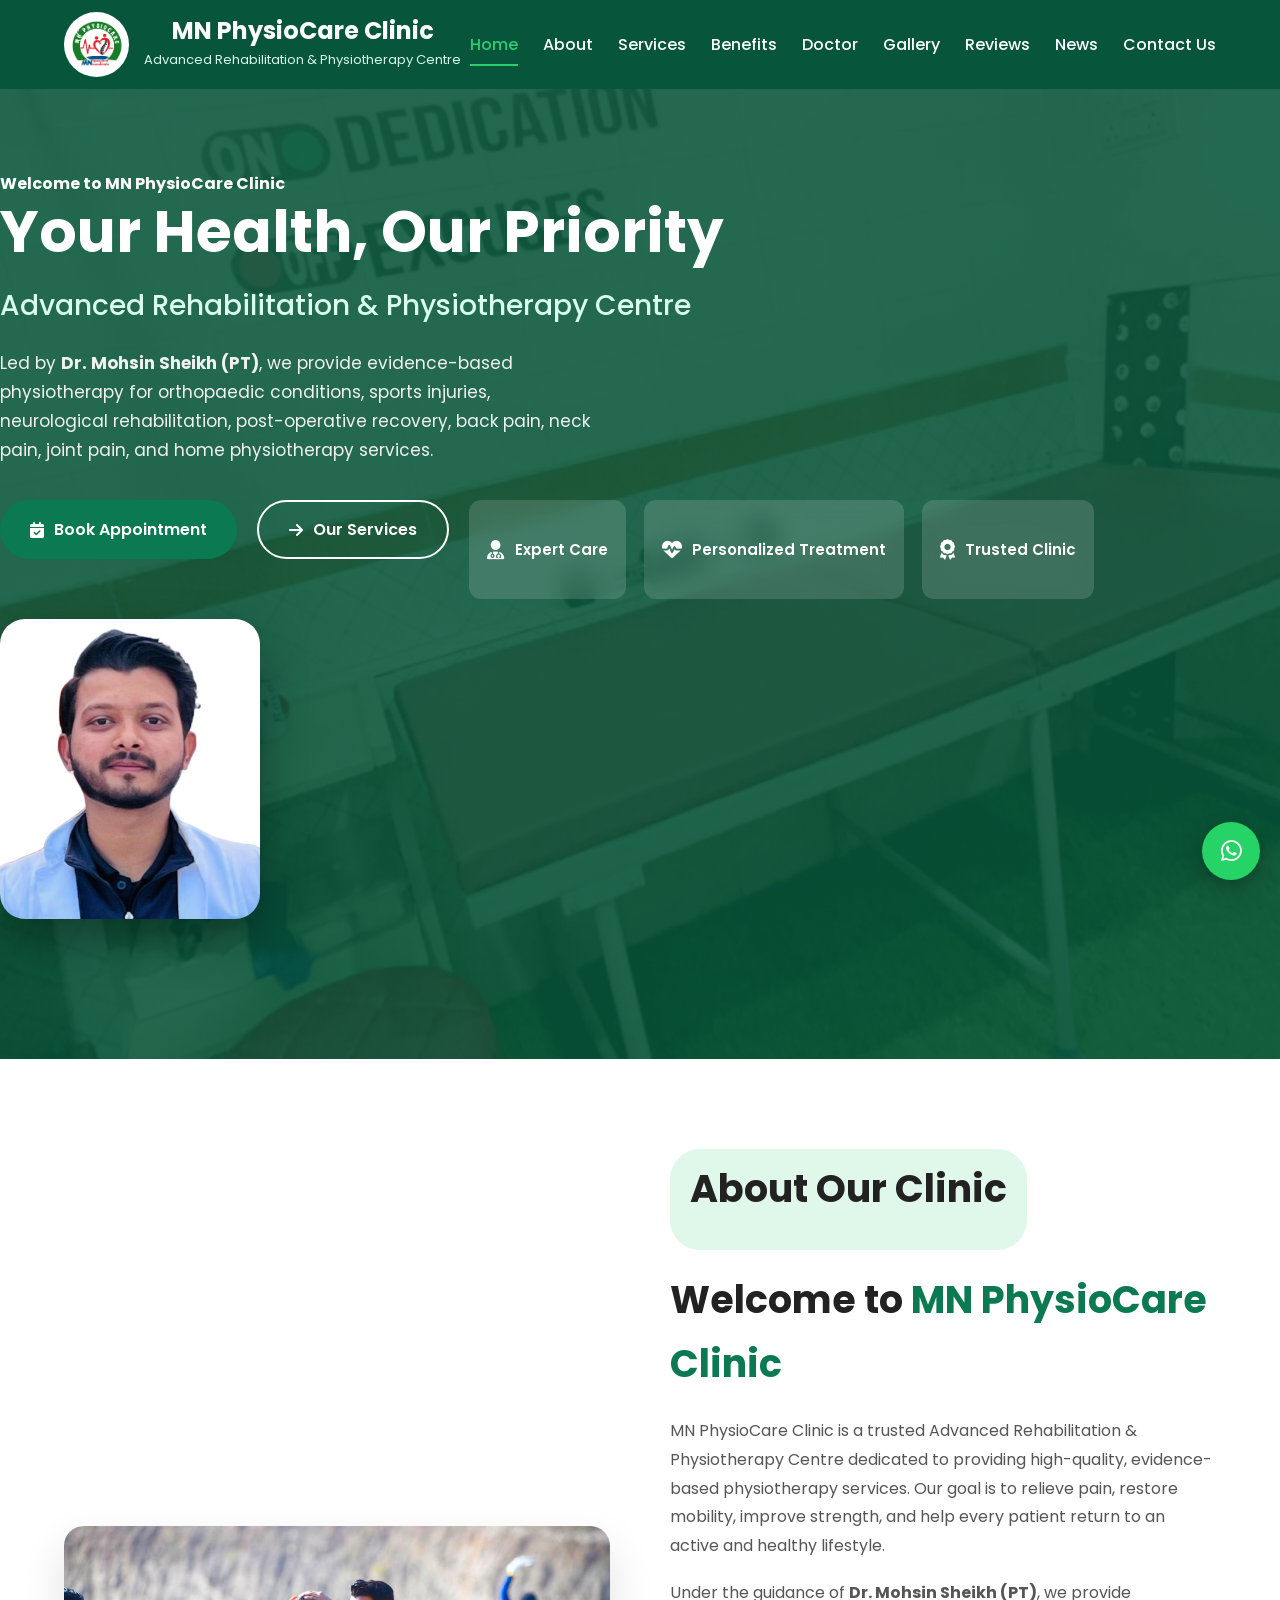
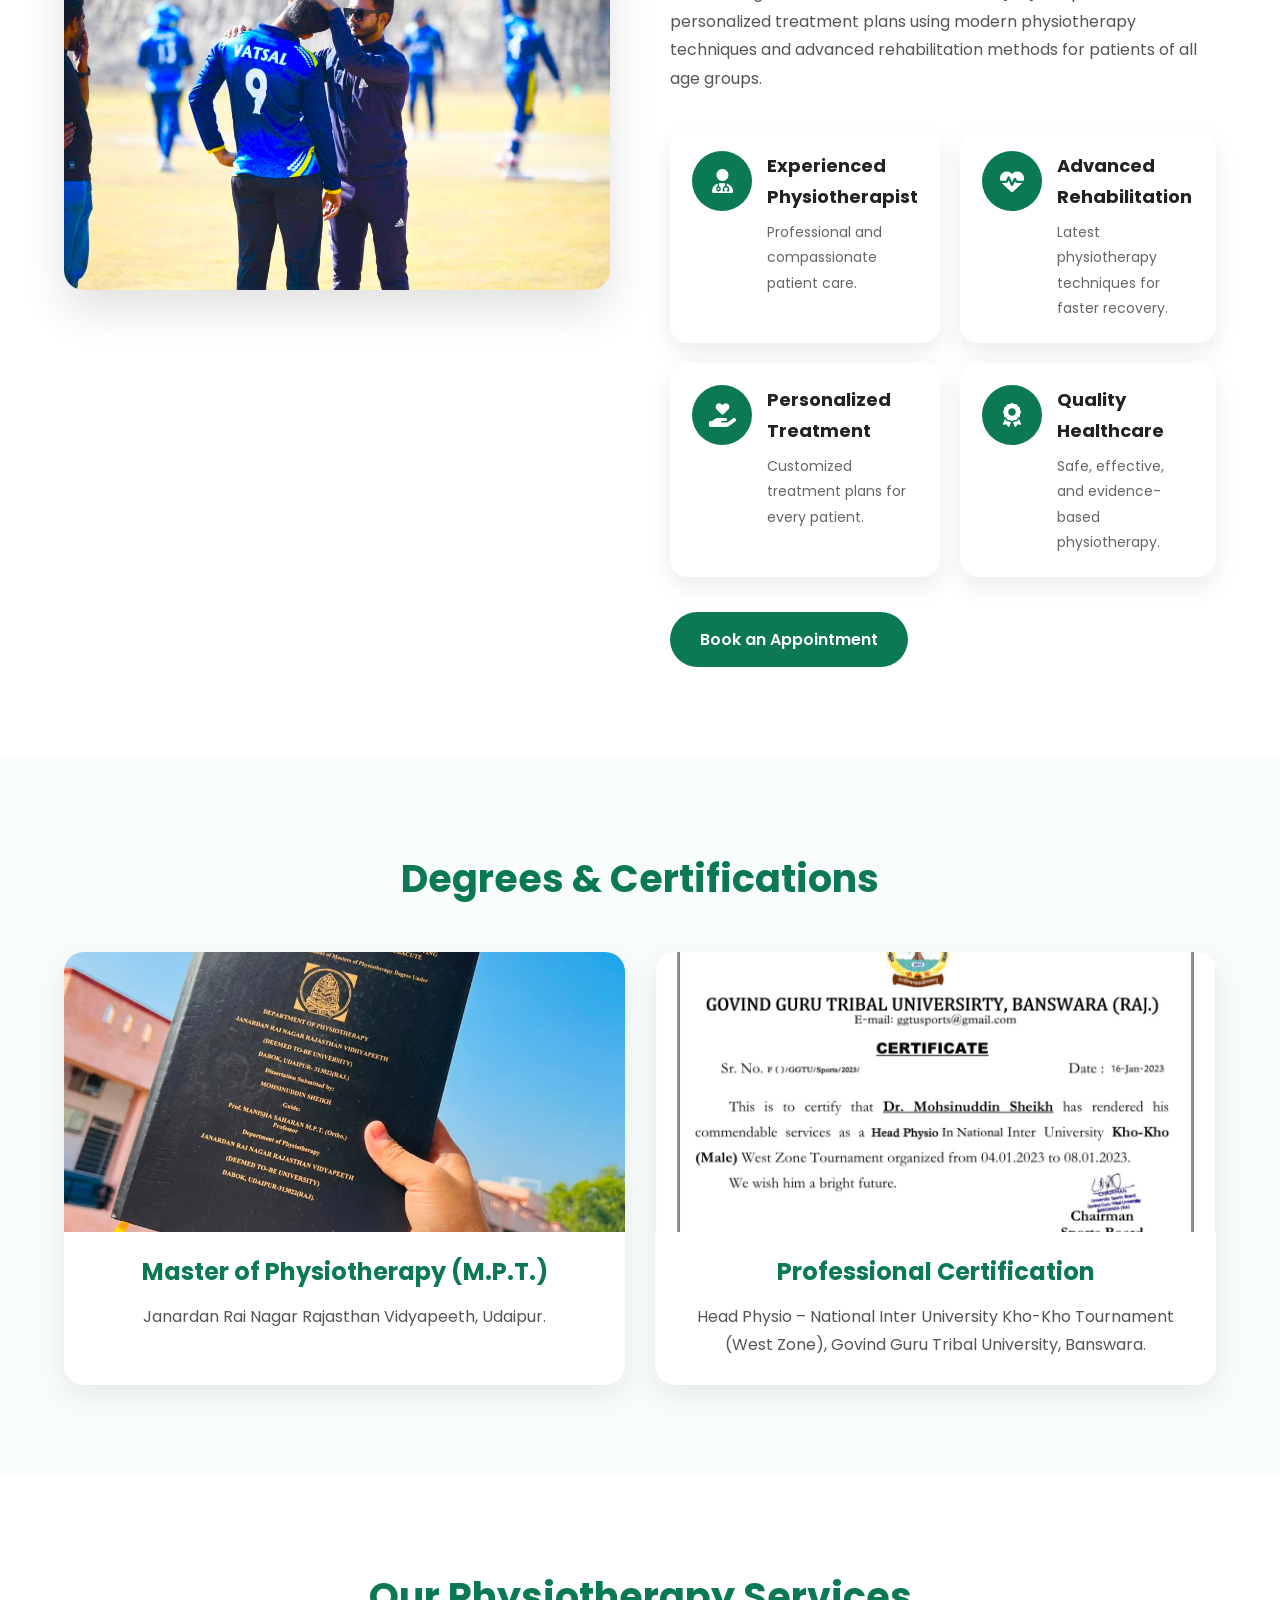
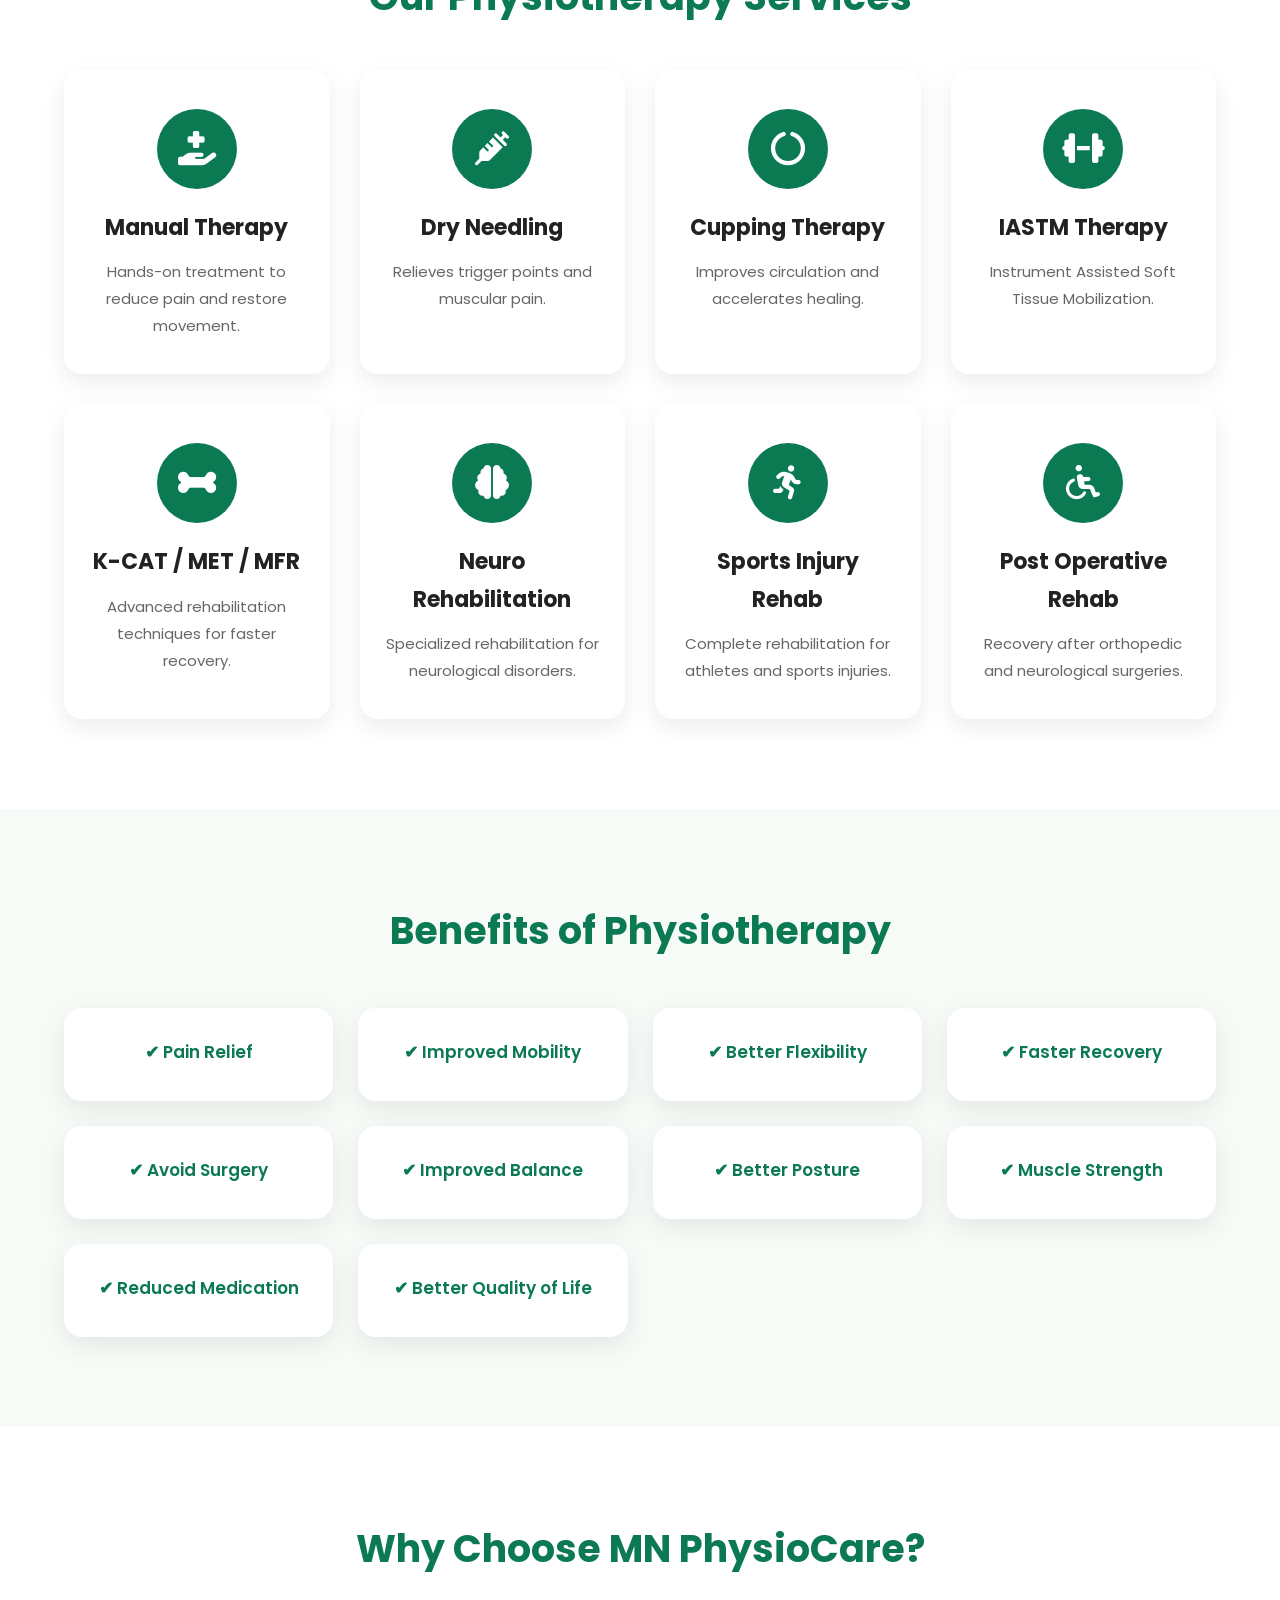
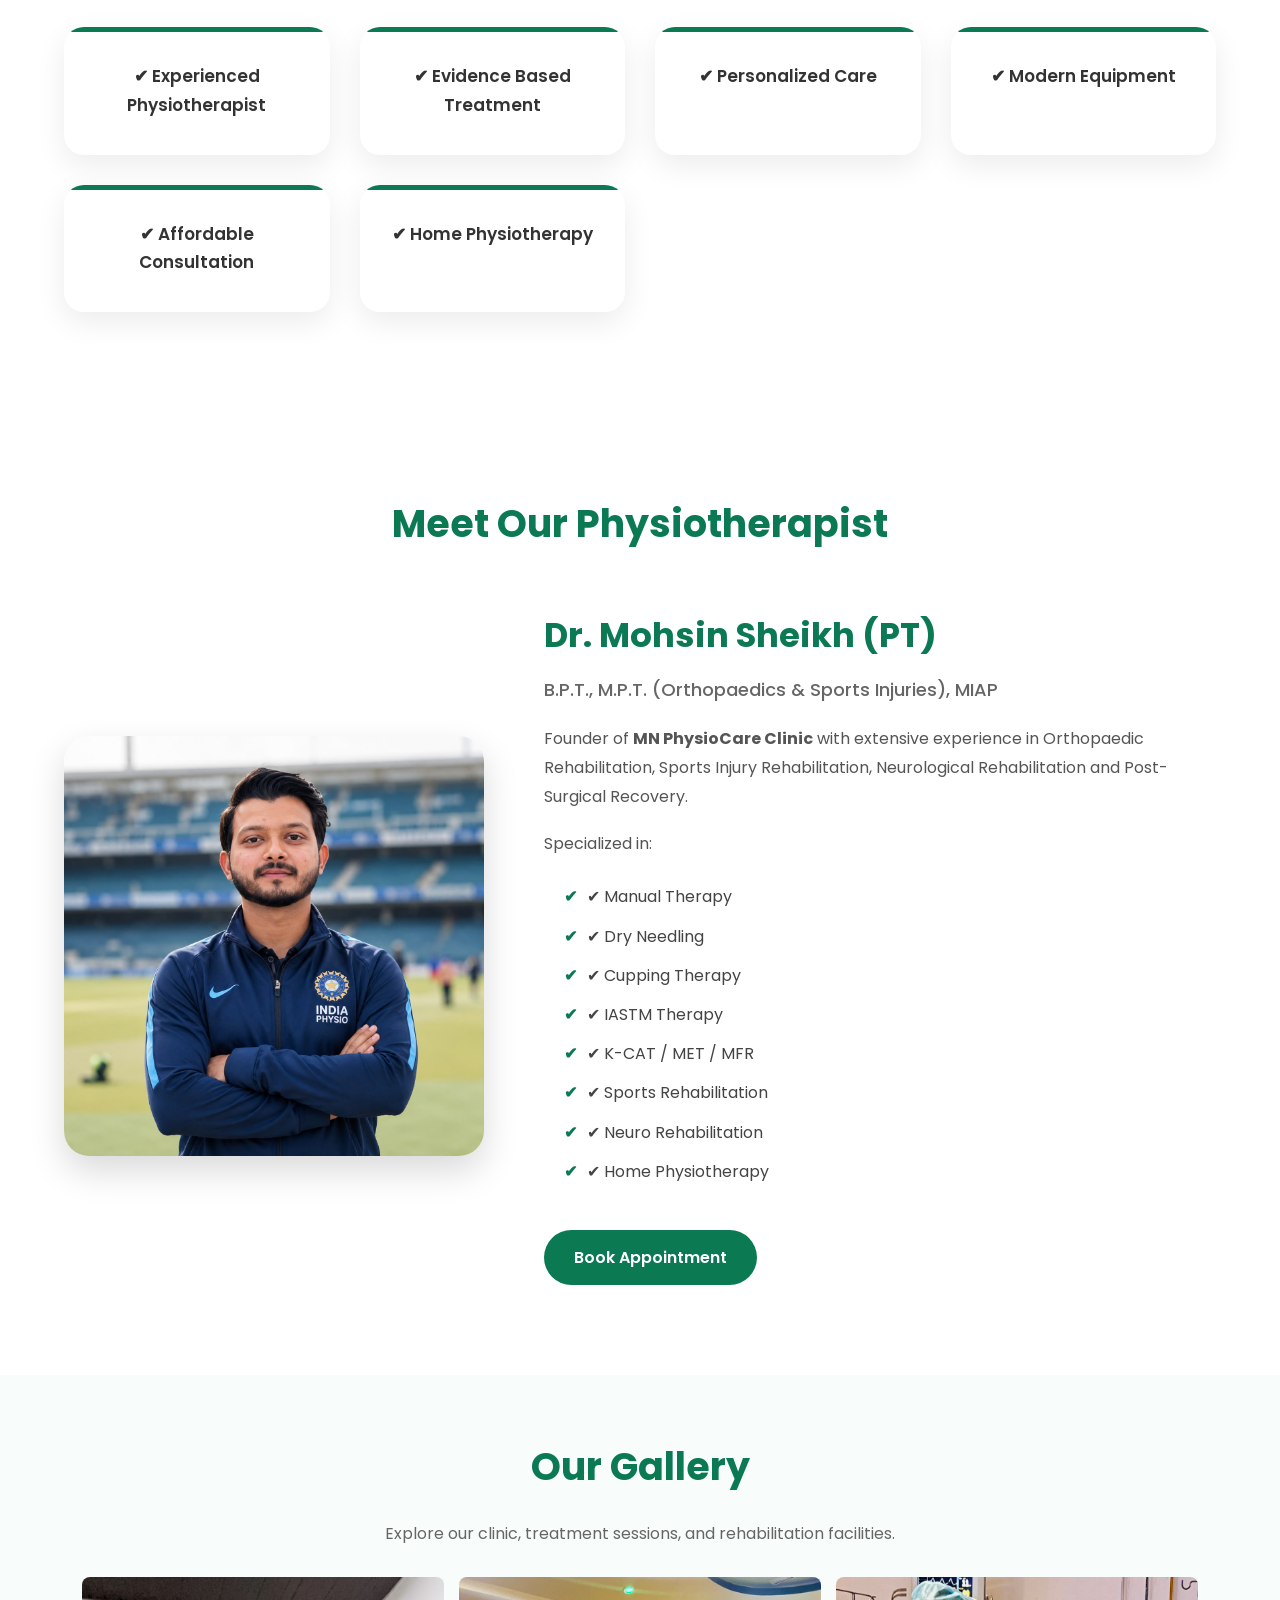
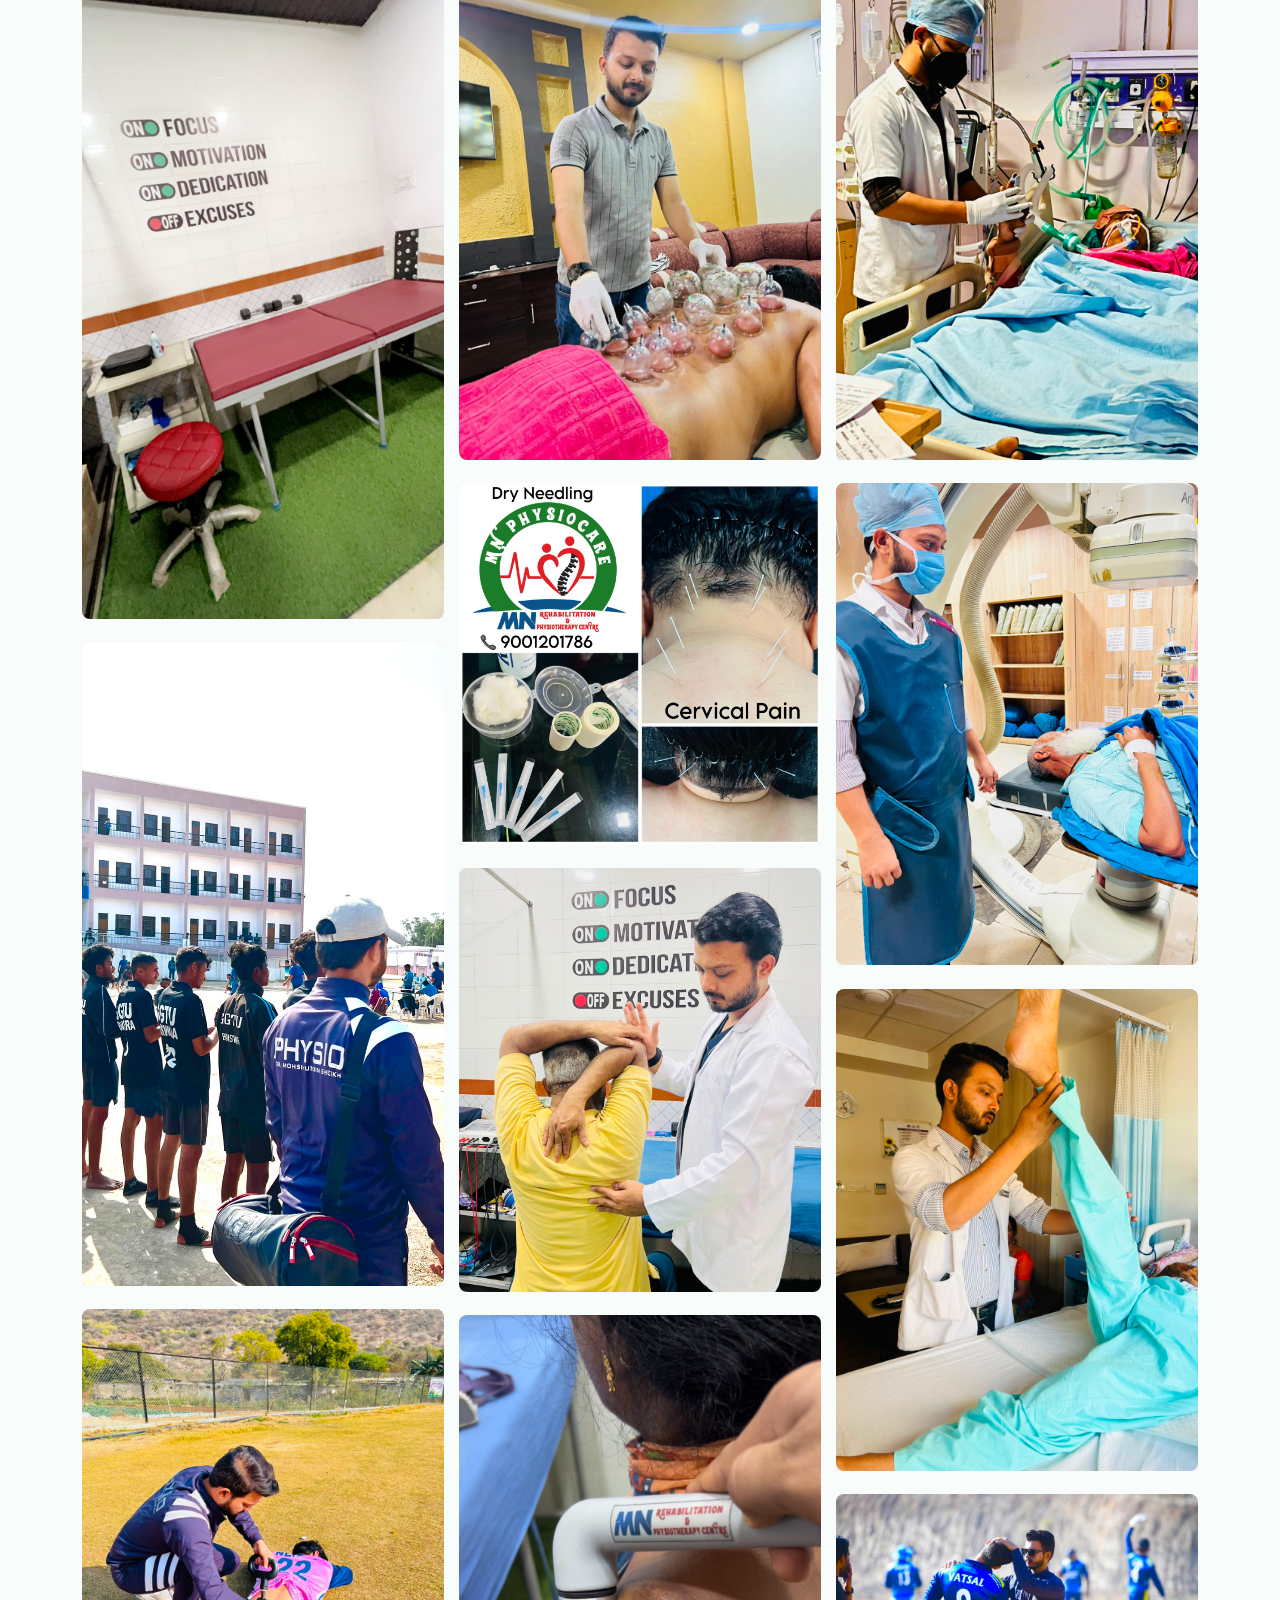
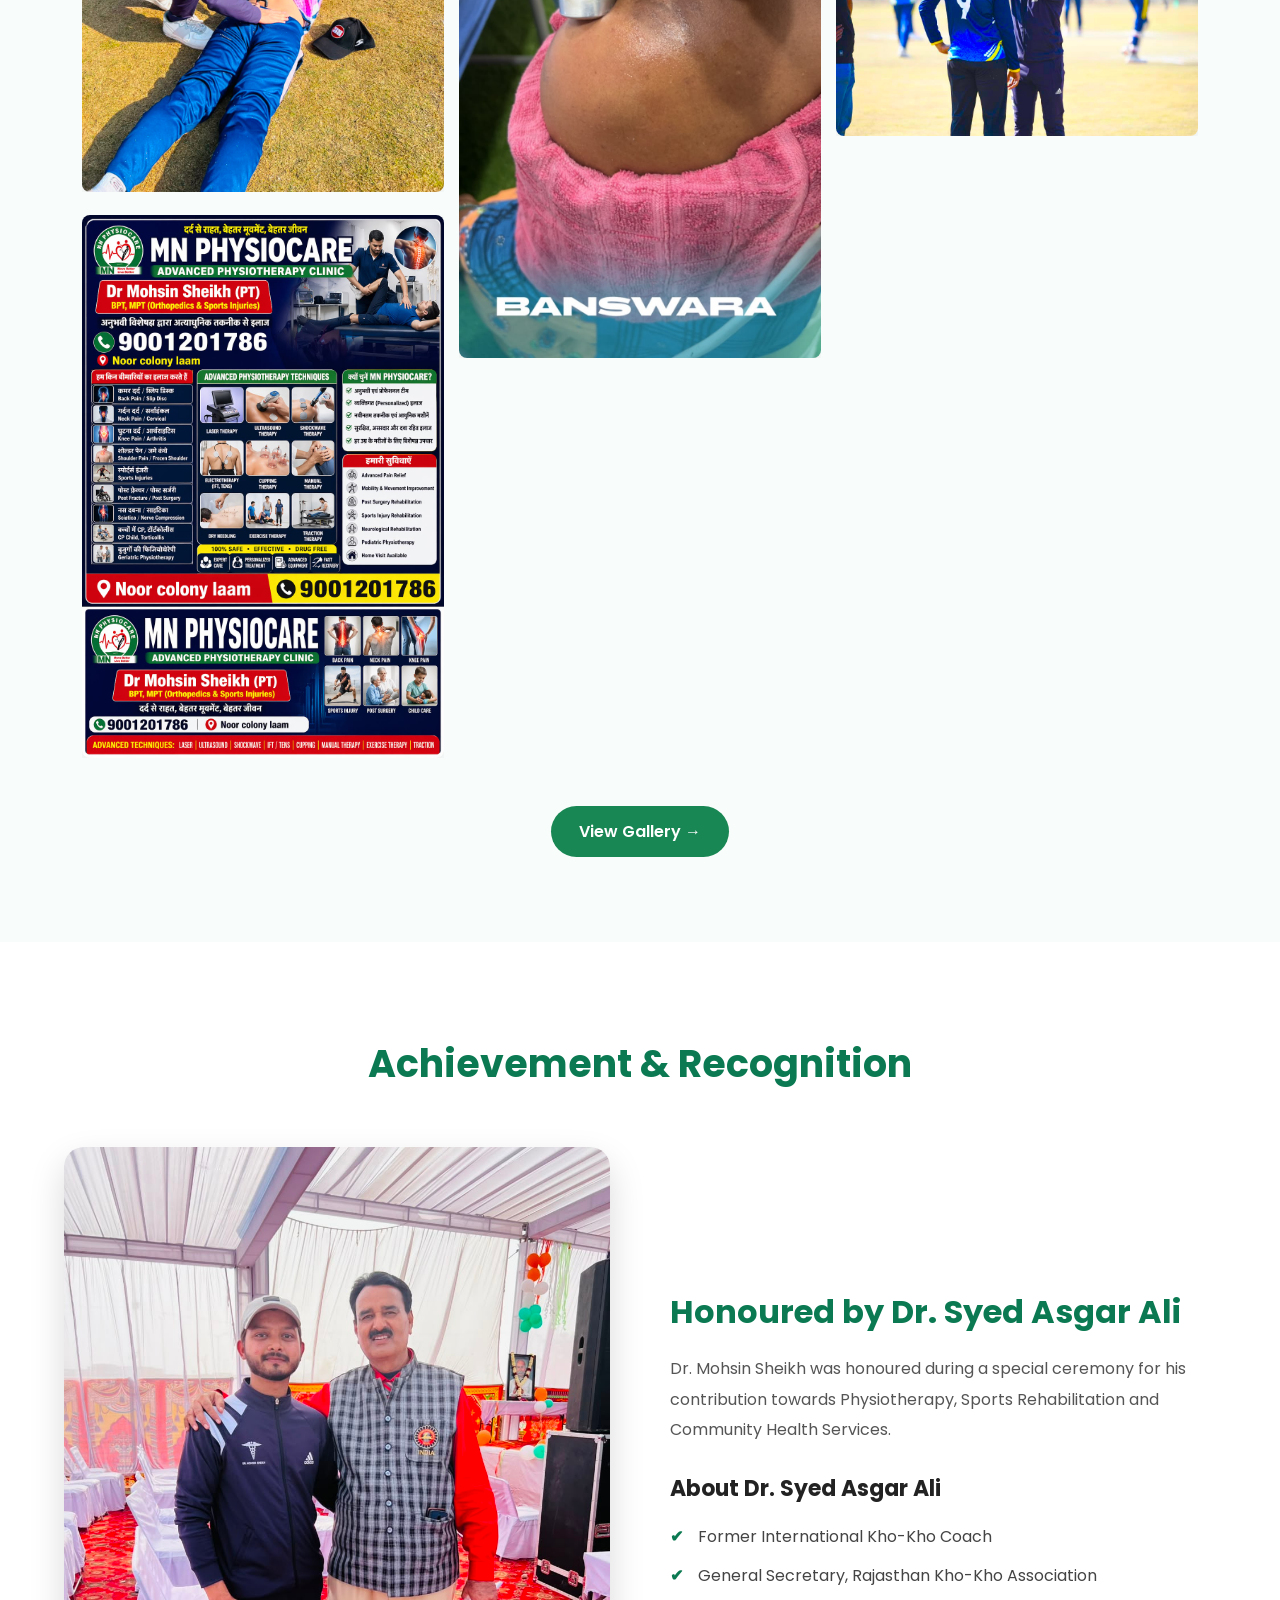
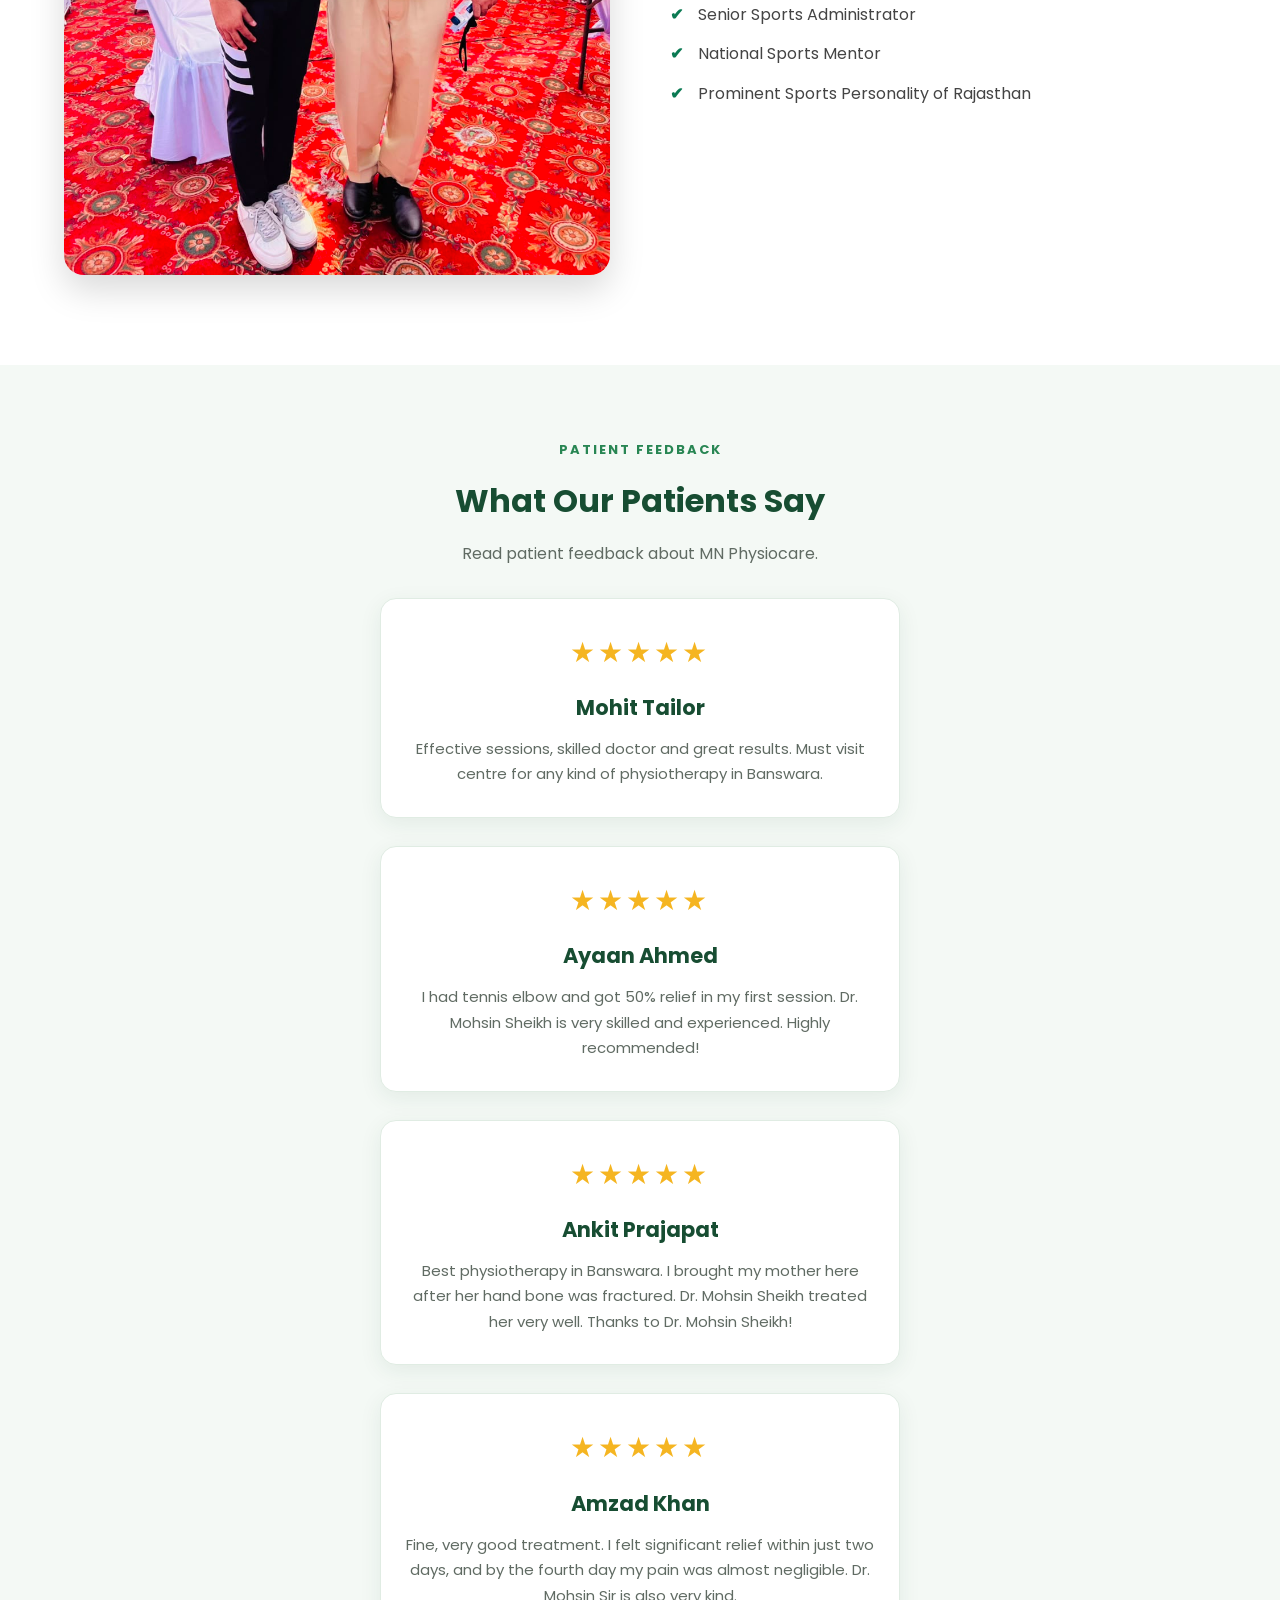
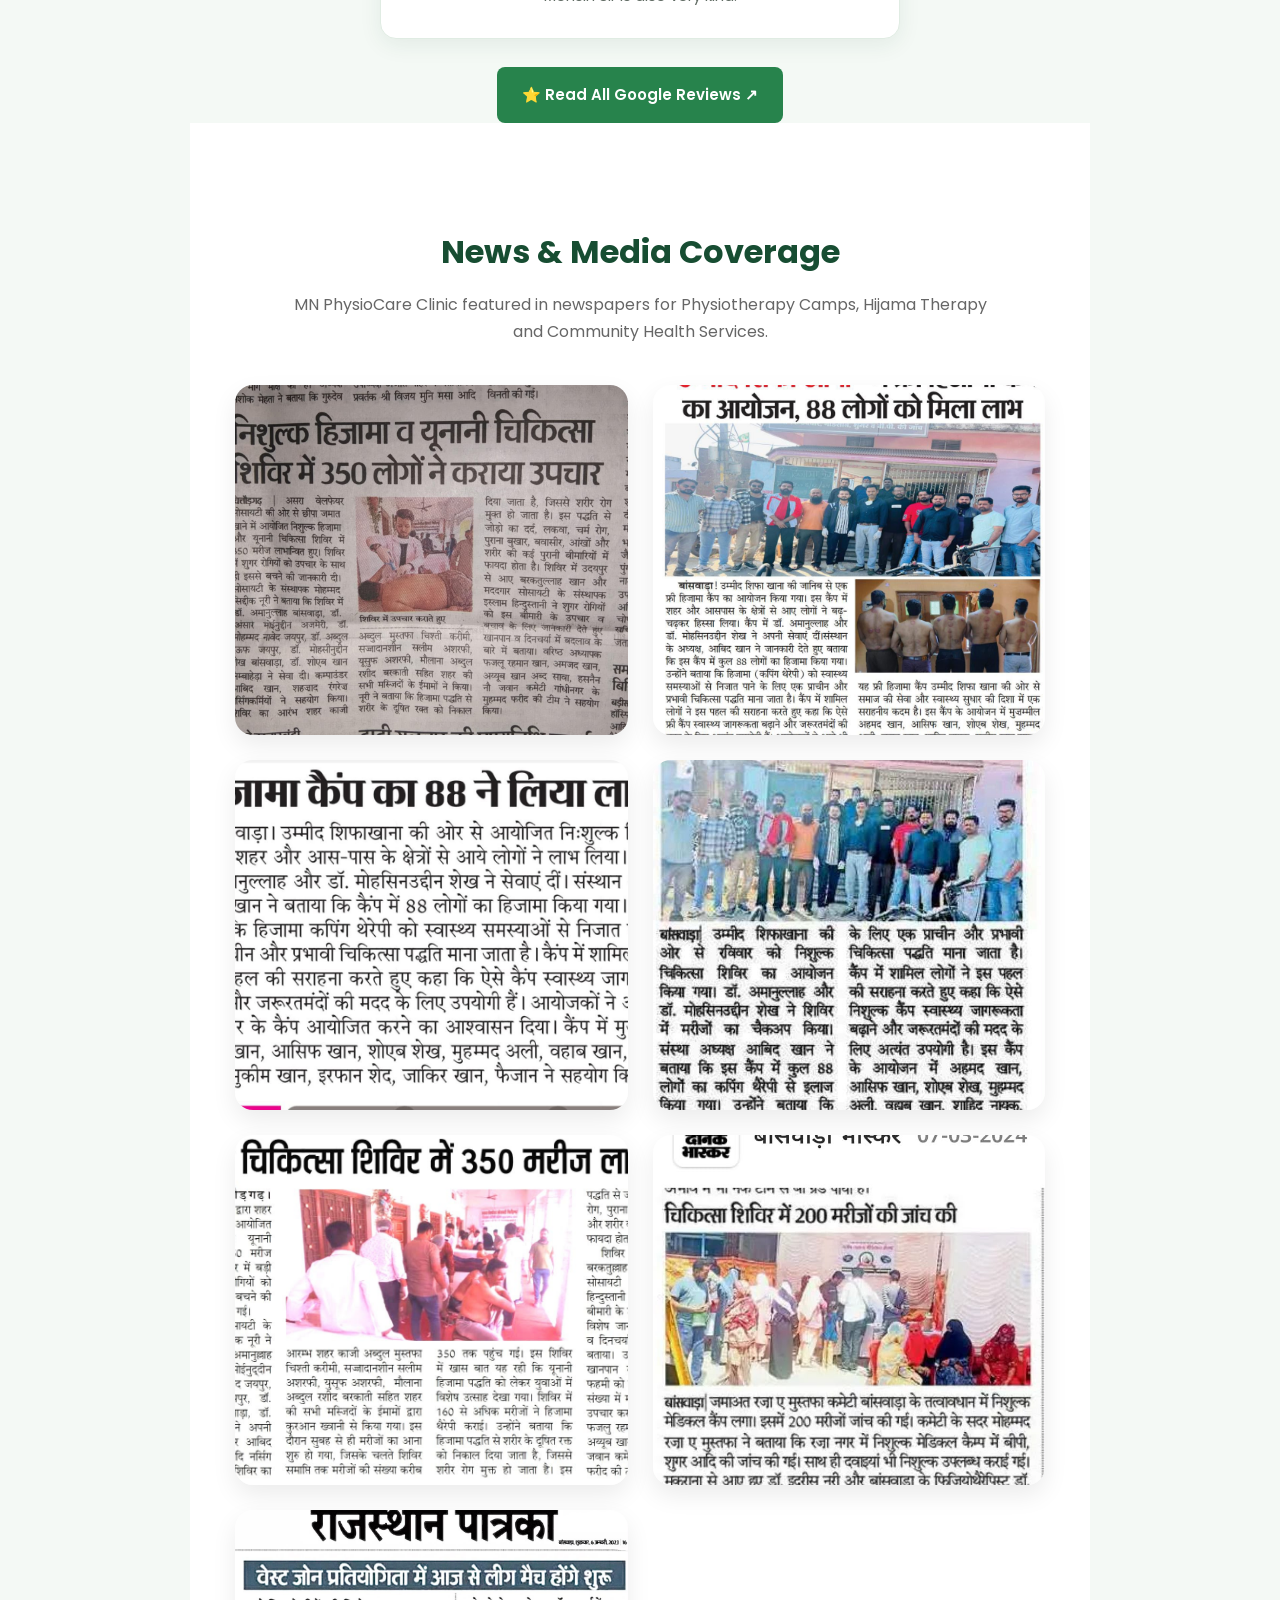
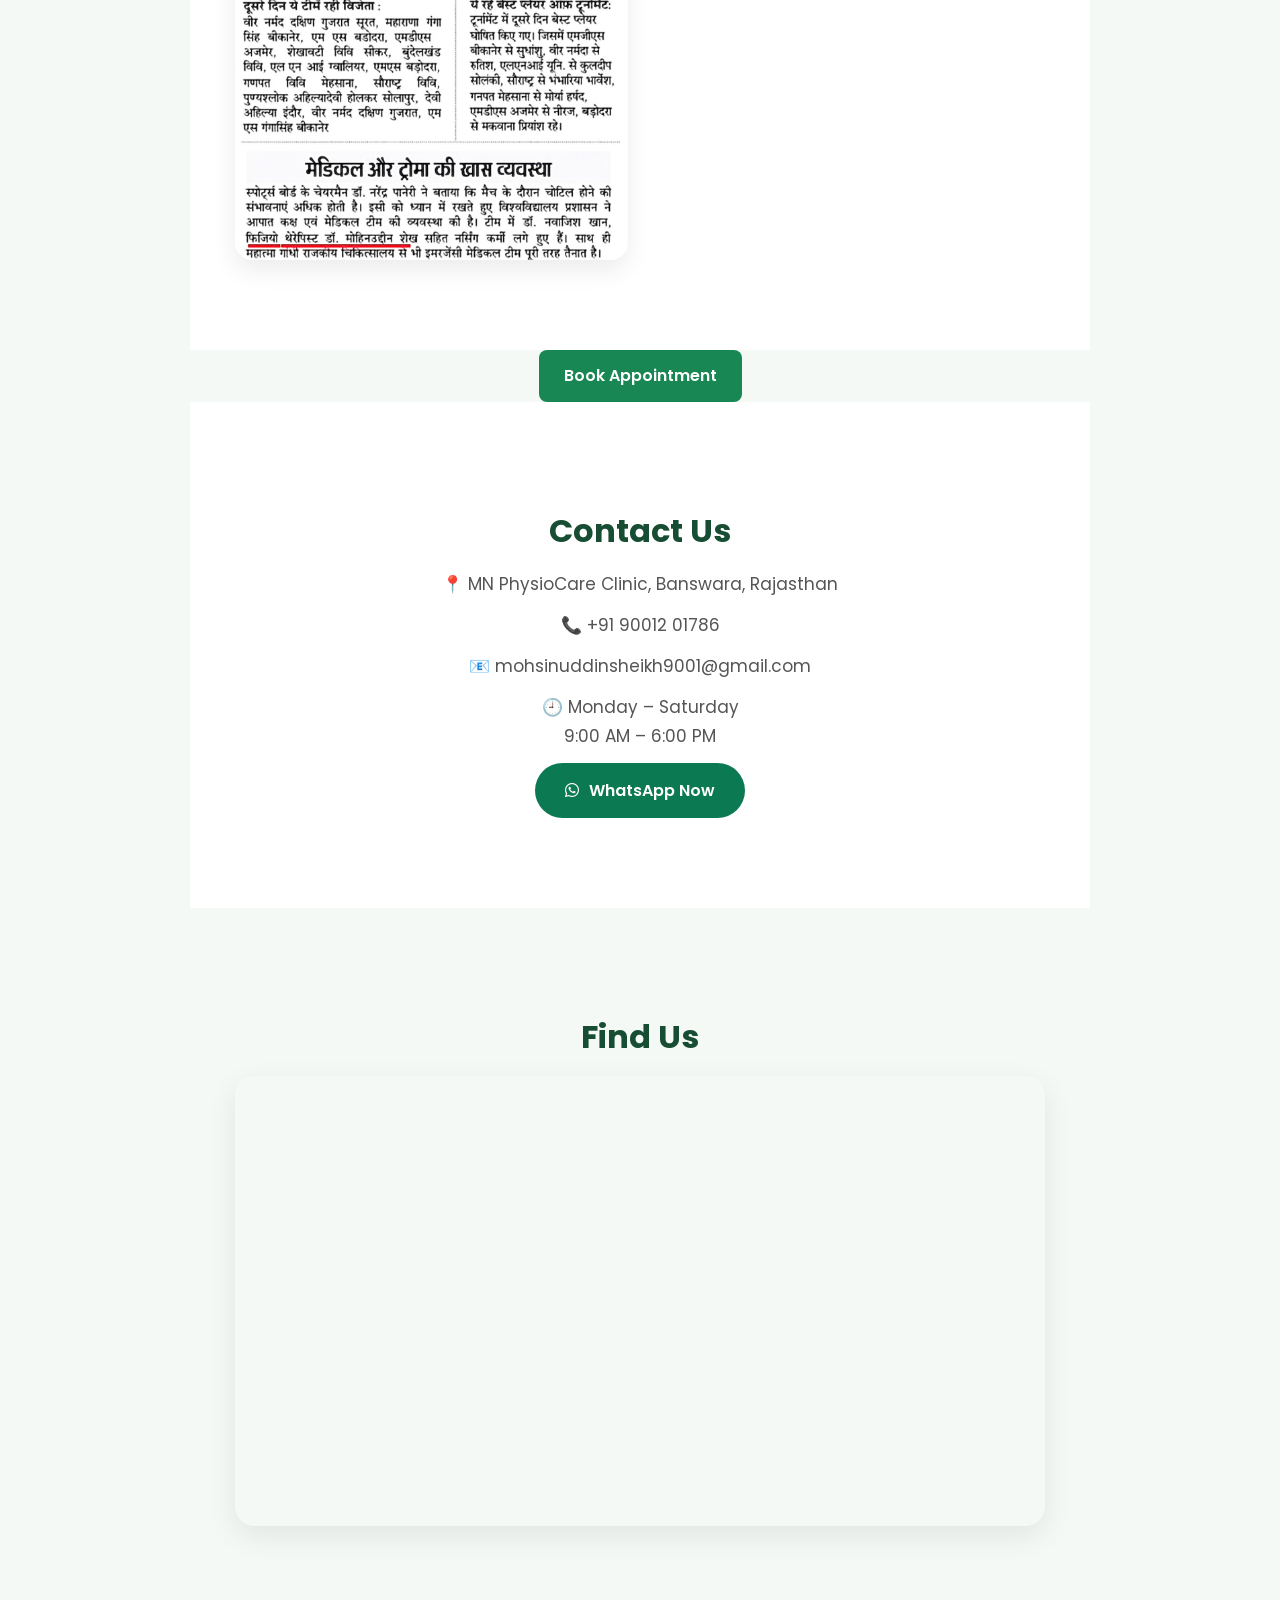
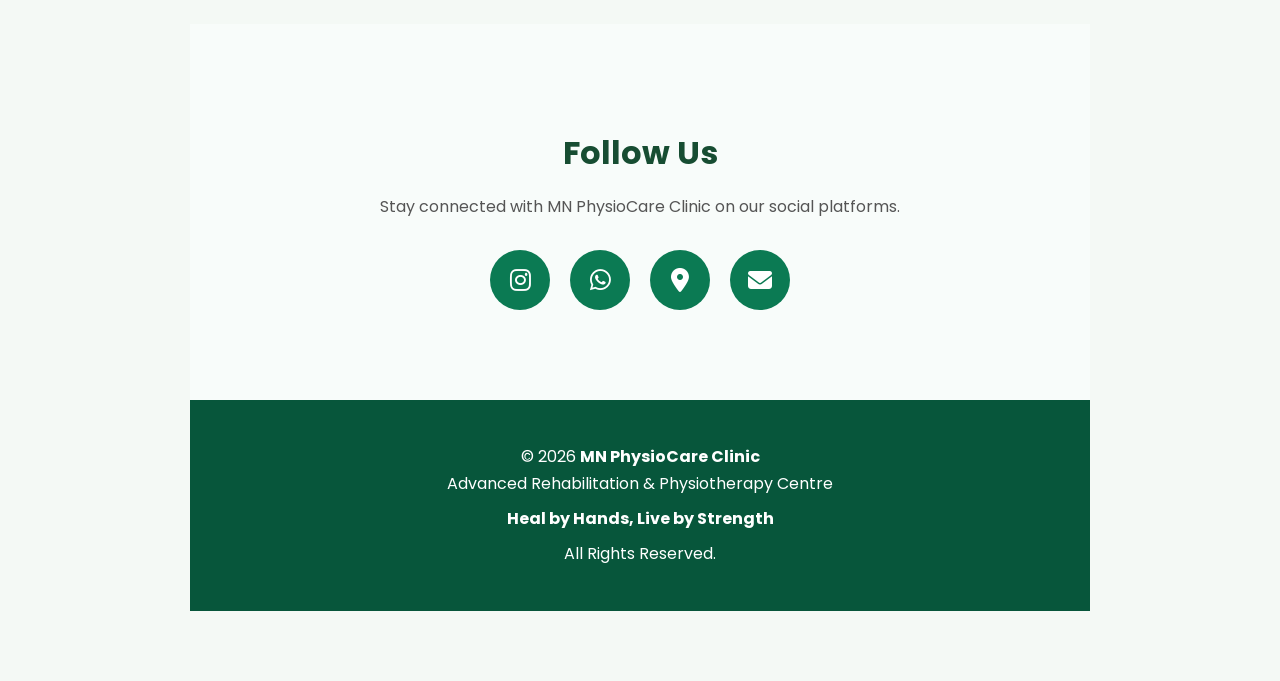
<file: index.html>
<!DOCTYPE html>
<html lang="en">

<head>

    <meta charset="UTF-8">

    <meta name="viewport" content="width=device-width, initial-scale=1.0">
    

    <meta http-equiv="X-UA-Compatible" content="IE=edge">

    <title>MN PhysioCare Clinic | Dr. Mohsin Sheikh</title>

    <meta name="description"
        content="MN PhysioCare Clinic - Advanced Rehabilitation & Physiotherapy Centre by Dr. Mohsin Sheikh">

    <meta name="keywords"
        content="Physiotherapy, Physiotherapist, Rehabilitation, Sports Injury, Dry Needling, Cupping Therapy, MN PhysioCare Clinic, Dr. Mohisin Sheikh">

    <meta name="author" content="MN PhysioCare Clinic">

    <!-- Google Font -->

    <link rel="preconnect" href="https://fonts.googleapis.com">

    <link rel="preconnect" href="https://fonts.gstatic.com" crossorigin>

    <link href="https://fonts.googleapis.com/css2?family=Poppins:wght@300;400;500;600;700;800&display=swap"
        rel="stylesheet">

    <!-- Font Awesome -->

    <link rel="stylesheet"
        href="https://cdnjs.cloudflare.com/ajax/libs/font-awesome/6.5.2/css/all.min.css">

    <!-- CSS -->

    <link rel="stylesheet" href="style.css">

    <!-- Favicon -->

    <link rel="icon" href="image/" type="image/jpeg">

</head>

<body>

    <!--================ HEADER ================-->
<header class="header">

    <div class="container">

        <!-- Logo -->
        <a href="#home" class="logo">
            <img src="image/logo.jpeg" alt="MN PhysioCare Clinic">

            <div class="logo-text">
                <h2>MN PhysioCare Clinic</h2>
                <span>Advanced Rehabilitation & Physiotherapy Centre</span>
            </div>
        </a>

        <!-- Navigation -->
        <nav class="navbar">

            <ul class="nav-links">

                <li><a href="#home" class="active">Home</a></li>
                <li><a href="#about">About</a></li>
                <li><a href="#services">Services</a></li>
                <li><a href="#benefits">Benefits</a></li>
                <li><a href="#doctor">Doctor</a></li>
                <li><a href="#gallery">Gallery</a></li>
                <li><a href="#reviews">Reviews</a></li>
                <li><a href="#news">News</a></li>
                <li><a href="#contact ">Contact Us </a></li>

            </ul>

            <!-- Mobile Menu Button -->
            <div class="menu-toggle">
                <i class="fas fa-bars"></i>
            </div>

        </nav>

    </div>


</header>

       
        <!-- Navigation -->

        

<!--================ HERO SECTION ================-->


<div class="hero-content">
<section class="hero" id="home">
    <div class="containe
            <span class="hero-subtitle">
             <b>  Welcome to MN PhysioCare Clinic </b>
            </span>

            <h1>
                Your Health, Our Priority
            </h1>

            <h3>
                Advanced Rehabilitation & Physiotherapy Centre
            </h3>

            <p>
                  Led by <strong>Dr. Mohsin Sheikh (PT)</strong>, we provide
                  evidence-based physiotherapy for orthopaedic conditions,
                  sports injuries, neurological rehabilitation, post-operative
                  recovery, back pain, neck pain, joint pain, and home
                  physiotherapy services.
            </p>

            <div class="hero-buttons">
        <div class="hero-buttons">

        <a href="https://forms.gle/Ag9kQ3fEotv9kvwa7" target="_blank" class="btn">
        <i class="fas fa-calendar-check"></i>
        Book Appointment
    </a>
            

                <a href="#services" class="btn btn-outline">
                    <i class="fas fa-arrow-right"></i>
                    Our Services
                </a>

            </div>

            <div class="hero-features">

                <div class="feature-item">
                    <i class="fas fa-user-md"></i>
                    <span>Expert Care</span>
                </div>

                <div class="feature-item">
                    <i class="fas fa-heartbeat"></i>
                    <span>Personalized Treatment</span>
                </div>

                <div class="feature-item">
                    <i class="fas fa-award"></i>
                    <span>Trusted Clinic</span>
                </div>

            </div>
            <div class="hero-image">
            <img src="image/doctor.jpeg" alt="Dr. Mohsin Sheikh">

        </div>

    </div>

</section>

<!--================ ABOUT SECTION ================-->

<section class="about" id="about">

    <div class="container">

        <div class="about-content">

            <!-- About Image -->

            <div class="about-image">

                <img src="image/about00.jpeg" alt="MN PhysioCare Clinic">

            </div>

            <!-- About Text -->

            <div class="about-text">

                <span class="section-tag">

                   <h2> About Our Clinic</h2>
                </span>

                <h2>
                    Welcome to <span>MN PhysioCare Clinic</span>
                </h2>

                <p>
                    MN PhysioCare Clinic is a trusted Advanced Rehabilitation &
                    Physiotherapy Centre dedicated to providing high-quality,
                    evidence-based physiotherapy services. Our goal is to relieve
                    pain, restore mobility, improve strength, and help every
                    patient return to an active and healthy lifestyle.
                </p>

                <p>
                    Under the guidance of <strong>Dr. Mohsin Sheikh (PT)</strong>,
                    we provide personalized treatment plans using modern
                    physiotherapy techniques and advanced rehabilitation methods
                    for patients of all age groups.
                </p>

                <div class="about-features">

                    <div class="about-box">

                        <i class="fas fa-user-md"></i>

                        <div>

                            <h4>Experienced Physiotherapist</h4>

                            <p>Professional and compassionate patient care.</p>

                        </div>

                    </div>

                    <div class="about-box">

                        <i class="fas fa-heartbeat"></i>

                        <div>

                            <h4>Advanced Rehabilitation</h4>

                            <p>Latest physiotherapy techniques for faster recovery.</p>

                        </div>

                    </div>

                    <div class="about-box">

                        <i class="fas fa-hand-holding-heart"></i>

                        <div>

                            <h4>Personalized Treatment</h4>

                            <p>Customized treatment plans for every patient.</p>

                        </div>

                    </div>

                    <div class="about-box">

                        <i class="fas fa-award"></i>

                        <div>

                            <h4>Quality Healthcare</h4>

                            <p>Safe, effective, and evidence-based physiotherapy.</p>

                        </div>

                    </div>

                </div>

                <a href="#contact" class="btn">
                    Book an Appointment
                </a>

            </div>

        </div>

    </div>

</section>


    <!--================ QUALIFICATION ================-->

<section class="qualification" id="qualification">

    <div class="container">

        <h2>Degrees & Certifications</h2>

        <div class="qualification-grid">

            <div class="qualification-card">
                <img src="image/degree.jpeg" alt="Master of Physiotherapy">

                <h3>Master of Physiotherapy (M.P.T.)</h3>

                <p>
                    Janardan Rai Nagar Rajasthan Vidyapeeth,
                    Udaipur.
                </p>
            </div>

            <div class="qualification-card">

                <img src="image/certification.jpeg" alt="Professional Certificate">

                <h3>Professional Certification</h3>

                <p>
                    Head Physio – National Inter University
                    Kho-Kho Tournament (West Zone),
                    Govind Guru Tribal University, Banswara.
                </p>

            </div>

        </div>

    </div>

</section>

<!--================ SERVICES ================-->

<section class="services" id="services">

    <div class="container">

        <h2>Our Physiotherapy Services</h2>

        <div class="service-container">

            <div class="service-card">
                <i class="fas fa-hand-holding-medical"></i>
                <h3>Manual Therapy</h3>
                <p>Hands-on treatment to reduce pain and restore movement.</p>
            </div>

            <div class="service-card">
                <i class="fas fa-syringe"></i>
                <h3>Dry Needling</h3>
                <p>Relieves trigger points and muscular pain.</p>
            </div>

            <div class="service-card">
                <i class="fas fa-circle-notch"></i>
                <h3>Cupping Therapy</h3>
                <p>Improves circulation and accelerates healing.</p>
            </div>

            <div class="service-card">
                <i class="fas fa-dumbbell"></i>
                <h3>IASTM Therapy</h3>
                <p>Instrument Assisted Soft Tissue Mobilization.</p>
            </div>

            <div class="service-card">
                <i class="fas fa-bone"></i>
                <h3>K-CAT / MET / MFR</h3>
                <p>Advanced rehabilitation techniques for faster recovery.</p>
            </div>

            <div class="service-card">
                <i class="fas fa-brain"></i>
                <h3>Neuro Rehabilitation</h3>
                <p>Specialized rehabilitation for neurological disorders.</p>
            </div>

            <div class="service-card">
                <i class="fas fa-running"></i>
                <h3>Sports Injury Rehab</h3>
                <p>Complete rehabilitation for athletes and sports injuries.</p>
            </div>

            <div class="service-card">
                <i class="fas fa-wheelchair"></i>
                <h3>Post Operative Rehab</h3>
                <p>Recovery after orthopedic and neurological surgeries.</p>
            </div>

        </div>

    </div>

</section>

<!--================ BENEFITS ================-->

<section class="benefits" id="benefits">

    <div class="container">

        <h2>Benefits of Physiotherapy</h2>

        <div class="benefits-grid">

            <div>✔ Pain Relief</div>

            <div>✔ Improved Mobility</div>

            <div>✔ Better Flexibility</div>

            <div>✔ Faster Recovery</div>

            <div>✔ Avoid Surgery</div>

            <div>✔ Improved Balance</div>

            <div>✔ Better Posture</div>

            <div>✔ Muscle Strength</div>

            <div>✔ Reduced Medication</div>

            <div>✔ Better Quality of Life</div>

        </div>
        

    </div>

</section>

<!--================ WHY CHOOSE US ================-->

<section class="why-us">

    <div class="container">

        <h2>Why Choose MN PhysioCare?</h2>

        <div class="features">

            <div>✔ Experienced Physiotherapist</div>

            <div>✔ Evidence Based Treatment</div>

            <div>✔ Personalized Care</div>

            <div>✔ Modern Equipment</div>

            <div>✔ Affordable Consultation</div>

            <div>✔ Home Physiotherapy</div>

        </div>

    </div>

</section>

<!--================ DOCTOR ================-->

<section class="doctor" id="doctor">

    <div class="container">

        <h2>Meet Our Physiotherapist</h2>

        <div class="doctor-box">

            <div class="doctor-image">
                <img src="image/mohsin.jpeg" alt="Dr. Mohsin Sheikh">
            </div>

            <div class="doctor-info">

                <h3>Dr. Mohsin Sheikh (PT)</h3>

                <h4>B.P.T., M.P.T. (Orthopaedics & Sports Injuries), MIAP</h4>

                <p>
                    Founder of <strong>MN PhysioCare Clinic</strong> with extensive
                    experience in Orthopaedic Rehabilitation, Sports Injury
                    Rehabilitation, Neurological Rehabilitation and
                    Post-Surgical Recovery.
                </p>

                <p>
                    Specialized in:
                </p>

                <ul>

                    <li>✔ Manual Therapy</li>

                    <li>✔ Dry Needling</li>

                    <li>✔ Cupping Therapy</li>

                    <li>✔ IASTM Therapy</li>

                    <li>✔ K-CAT / MET / MFR</li>

                    <li>✔ Sports Rehabilitation</li>

                    <li>✔ Neuro Rehabilitation</li>

                    <li>✔ Home Physiotherapy</li>

                </ul>

                
<a href="https://forms.gle/Ag9kQ3fEotv9kvwa7" target="_blank" class="btn">

    Book Appointment
</a>
                
        

            </div>

        </div>

    </div>

</section>

<!--================ GALLERY ================-->

<section class="gallery" id="gallery">

    <div class="container">

        <h2>Our Gallery</h2>
        <p class="gallery-subtitle">
            Explore our clinic, treatment sessions, and rehabilitation facilities.
        </p>

        <div class="gallery-grid">

            <a href="image/clinic.jpeg" target="_blank">
                <img src="image/clinic.jpeg" alt="Clinic">
            </a>

            <a href="image/physio.jpeg" target="_blank">
                <img src="image/physio.jpeg" alt="Physiotherapy">
            </a>

            <a href="image/exercise1.jpeg" target="_blank">
                <img src="image/exercise1.jpeg" alt="Exercise Therapy">
            </a>

            <a href="image/clinic3.jpeg" target="_blank">
                <img src="image/clinic3.jpeg" alt="Clinic">
            </a>

            <a href="image/Hijama.jpeg" target="_blank">
                <img src="image/Hijama.jpeg" alt="Hijama Therapy">
            </a>

            <a href="image/dry needling.jpeg" target="_blank">
                <img src="image/dry needling.jpeg" alt="Dry Needling">
            </a>

            <a href="image/clinicgallery1.jpeg" target="_blank">
                <img src="image/clinicgallery1.jpeg" alt="Clinic">
            </a>

            <a href="image/clinicg2.jpeg" target="_blank">
                <img src="image/clinicg2.jpeg" alt="Clinic">
            </a>

            <a href="image/hospital.jpeg" target="_blank">
                <img src="image/hospital.jpeg" alt="Hospital">
            </a>

            <a href="image/gmch.jpeg" target="_blank">
                <img src="image/gmch.jpeg" alt="Medical Camp">
            </a>

            <a href="image/gmch1.jpeg" target="_blank">
                <img src="image/gmch1.jpeg" alt="Medical Camp">
            </a>

            <a href="image/about00.jpeg" target="_blank">
                <img src="image/about00.jpeg" alt="Treatment">
            </a>

        </div>

        <div class="gallery-button-container">
    <a href="#gallery" class="view-gallery-btn">
        View Gallery <span>→</span>
    </a>
</div>

    </div>

</section>

<!--================ ACHIEVEMENT ================-->

<section class="achievement" id="achievement">

    <div class="container">

        <h2>Achievement & Recognition</h2>

        <div class="achievement-content">

            <div class="achievement-image">

                <img src="image/dr asagar ali.jpeg"
                    alt="Achievement Ceremony">

            </div>

            <div class="achievement-text">

                <h3>Honoured by Dr. Syed Asgar Ali</h3>

                <p>
                     Dr. Mohsin Sheikh was honoured during a
                    special ceremony for his contribution towards
                    Physiotherapy, Sports Rehabilitation and Community
                    Health Services.

                </p>

                <h4>About Dr. Syed Asgar Ali</h4>

                <ul>

                    <li>Former International Kho-Kho Coach</li>

                    <li>General Secretary, Rajasthan Kho-Kho Association</li>

                    <li>Senior Sports Administrator</li>

                    <li>National Sports Mentor</li>

                    <li>Prominent Sports Personality of Rajasthan</li>

                </ul>


            </div>

        </div>

    </div>

</section>

<!--================ REVIEWS ================-->

<!-- Google Reviews Section -->
<section class="reviews-section" id="reviews">
  <div class="reviews-container">

    <span class="reviews-subtitle">PATIENT FEEDBACK</span>
    <h2>What Our Patients Say</h2>

    <p class="reviews-description">
      Read patient feedback about MN Physiocare.
    </p>

    <!-- Review 1 -->
    <div class="review-card">
      <div class="review-stars">★★★★★</div>
      <h3>Mohit Tailor</h3>
      <p>
        Effective sessions, skilled doctor and great results.
        Must visit centre for any kind of physiotherapy in Banswara.
      </p>
    </div>

    <!-- Review 2 -->
    <div class="review-card">
      <div class="review-stars">★★★★★</div>
      <h3>Ayaan Ahmed</h3>
      <p>
        I had tennis elbow and got 50% relief in my first session.
        Dr. Mohsin Sheikh is very skilled and experienced.
        Highly recommended!
      </p>
    </div>

    <!-- Review 3 -->
    <div class="review-card">
      <div class="review-stars">★★★★★</div>
      <h3>Ankit Prajapat</h3>
      <p>
        Best physiotherapy in Banswara. I brought my mother here
        after her hand bone was fractured. Dr. Mohsin Sheikh
        treated her very well. Thanks to Dr. Mohsin Sheikh!
      </p>
    </div>

    <!-- Review 4 -->
    <div class="review-card">
      <div class="review-stars">★★★★★</div>
      <h3>Amzad Khan</h3>
      <p>
        Fine, very good treatment. I felt significant relief
        within just two days, and by the fourth day my pain
        was almost negligible. Dr. Mohsin Sir is also very kind.
      </p>
    </div>

    <!-- Google Reviews Button -->
<a
  class="google-reviews-button"
  href="https://maps.app.goo.gl/akyHB9CbaqPhsboj9"
  target="_blank"
  rel="noopener noreferrer">
  ⭐ Read All Google Reviews ↗
</a>

  


<!--================ NEWS ================-->

<section class="news" id="news">

    <div class="container">

        <h2>News & Media Coverage</h2>

        <p class="section-subtitle">

            MN PhysioCare Clinic featured in newspapers for
            Physiotherapy Camps, Hijama Therapy and Community Health Services.

        </p>

        <div class="news-gallery">

            <div class="news-card">
                <img src="image/newspaper1.jpeg" alt="">
            </div>

            <div class="news-card">
                <img src="image/newspaper2.jpeg" alt="">
            </div>

            <div class="news-card">
                <img src="image/newspaper3.jpeg" alt="">
            </div>

            <div class="news-card">
                <img src="image/newspapr4.jpeg" alt="">
            </div>

            <div class="news-card">
                <img src="image/newspaper5.jpeg" alt="">
            </div>

            <div class="news-card">
                <img src="image/newspaper7.jpeg" alt="">
            </div>

            <div class="news-card">
                <img src="image/newspaper8.jpeg" alt="">
            </div>

        </div>

    </div>

</section>


<!--================ APPOINTMENT ================-->

 <a href="https://docs.google.com/forms/d/e/1FAIpQLSckBNv85U_JBhDUIfLWtvk2yUs8YHoedb50RYdXBsdnt1Lmeg/viewform?usp=header"
   class="appointment-btn"
   target="_blank"
   rel="noopener noreferrer">
    Book Appointment
</a>


<!--================ CONTACT INFO ================-->

<section class="contact-info" id="contact">

    <div class="container">

        <h2>Contact Us</h2>

        <p>

            📍 MN PhysioCare Clinic,
            Banswara, Rajasthan

        </p>

        <p>

            📞 +91 90012 01786

        </p>

        <p>

            📧 mohsinuddinsheikh9001@gmail.com

        </p>

        <p>

            🕘 Monday – Saturday

            <br>

            9:00 AM – 6:00 PM

        </p>

        <a
            href="https://wa.me/919001201786"
            class="btn"
            target="_blank">

            <i class="fab fa-whatsapp"></i>

            WhatsApp Now

        </a>

    </div>

</section>


<!--================ GOOGLE MAP ================-->

<section class="map">

    <div class="container">

        <h2>Find Us</h2>

        <iframe

            src="https://www.google.com/maps?q=MN+PhysioCare+Clinic+Banswara&output=embed"

            width="100%"

            height="450"

            style="border:0; border-radius:20px;"

            loading="lazy"

            allowfullscreen>

        </iframe>

    </div>

</section>

<!--================ SOCIAL MEDIA ================-->

<section class="social-media" id="social">

    <div class="container">

        <h2>Follow Us</h2>

        <p>
            Stay connected with MN PhysioCare Clinic on our social platforms.
        </p>

        <div class="social-icons">

            <!-- Instagram -->
            <a href="https://www.instagram.com/mn.physiocare" target="_blank" aria-label="Instagram">
                <i class="fab fa-instagram"></i>
            </a>

            <!-- WhatsApp -->
                       <!-- WhatsApp -->
            <a href="https://wa.me/919001201786" target="_blank" aria-label="WhatsApp">
                <i class="fab fa-whatsapp"></i>
            </a>

            <!-- Google Maps -->
            <a href="https://maps.app.goo.gl/V1iiwT54dm7kwCAT6" target="_blank" aria-label="Google Maps">
                <i class="fas fa-map-marker-alt"></i>
            </a>

            <!-- Email -->
            <a href="mailto:mohsinuddinsheikh9001@gmail.com" aria-label="Email">
                <i class="fas fa-envelope"></i>
            </a>

        </div>

    </div>

</section>

<!--================ FOOTER ================-->

<footer>

    <div class="container">

        <p>

            © 2026 <strong>MN PhysioCare Clinic</strong><br>

            Advanced Rehabilitation & Physiotherapy Centre

        </p>

        <p>

            <strong>Heal by Hands, Live by Strength</strong>

        </p>

        <p>

            All Rights Reserved.

        </p>

    </div>

</footer>

<!--================ FLOATING WHATSAPP ================-->

<a href="https://wa.me/919001201786"
   class="whatsapp-btn"
   target="_blank"
   aria-label="WhatsApp">

    <i class="fab fa-whatsapp"></i>

</a>

<!--================ SCROLL TO TOP ================-->

<button id="scrollTopBtn" aria-label="Scroll to Top">

    <i class="fas fa-arrow-up"></i>

</button>

<!--================ JAVASCRIPT ================-->

<script src="main.js"></script>

</body>

</html>
</file>
<file: style.css>
/*=========================================
  MN PhysioCare Clinic
  style.css
  Part 1 - Global + Header + Navbar
=========================================*/

/* Google Font */
@import url('https://fonts.googleapis.com/css2?family=Poppins:wght@300;400;500;600;700;800&display=swap');

/* Reset */

*{
    margin:0;
    padding:0;
    box-sizing:border-box;
}

html{
    scroll-behavior:smooth;
}

body{
    font-family:'Poppins',sans-serif;
    background:#f7fbf8;
    color:#333;
    line-height:1.7;
    overflow-x:hidden;
}

/* Container */

.container{
    width:90%;
    max-width:1200px;
    margin:auto;
}

/* Images */

img{
    width:100%;
    display:block;
}

/* Links */

a{
    text-decoration:none;
    transition:.3s;
}

/* List */

ul{
    list-style:none;
}

/* Section */

section{
    padding:90px 0;
}

h1,h2,h3,h4{
    font-weight:700;
}

h2{
    text-align:center;
    font-size:38px;
    color:#0b7a53;
    margin-bottom:20px;
}

p{
    color:#555;
    font-size:16px;
}

/* Buttons */

.btn{
    display:inline-flex;
    align-items:center;
    gap:10px;
    background:#0b7a53;
    color:#fff;
    padding:14px 30px;
    border-radius:50px;
    font-weight:600;
    transition:.3s;
}

.btn:hover{
    background:#07563b;
    transform:translateY(-3px);
}

.btn-outline{
    background:transparent;
    border:2px solid #fff;
    color:#fff;
}

.btn-outline:hover{
    background:#fff;
    color:#0b7a53;
}

/*=========================
 HEADER
==========================*/

.header{
    position:fixed;
    top:0;
    left:0;
    width:100%;
    background:rgba(7,86,59,.95);
    backdrop-filter:blur(10px);
    z-index:9999;
    box-shadow:0 5px 20px rgba(0,0,0,.1);
}

.header .container{
    display:flex;
    justify-content:space-between;
    align-items:center;
    padding:12px 0;
}

/* Logo */

.logo{
    display:flex;
    align-items:center;
    gap:15px;
}

.logo img{
    width:65px;
    height:65px;
    border-radius:50%;
    object-fit:cover;
    background:#fff;
    padding:4px;
}

.logo-text h2{
    color:#fff;
    font-size:24px;
    margin:0;
    line-height:1.2;
}

.logo-text span{
    color:#d7f9ea;
    font-size:13px;
}

/*=========================
 NAVBAR
==========================*/

.navbar{
    display:flex;
    align-items:center;
}

.nav-links{
    display:flex;
    align-items:center;
    gap:25px;
}

.nav-links li{
    list-style:none;
}

.nav-links a{
    color:#fff;
    font-weight:500;
    position:relative;
    padding:5px 0;
}

.nav-links a::after{
    content:"";
    position:absolute;
    left:0;
    bottom:-5px;
    width:0;
    height:2px;
    background:#2ecc71;
    transition:.3s;
}

.nav-links a:hover,
.nav-links a.active{
    color:#2ecc71;
}

.nav-links a:hover::after,
.nav-links a.active::after{
    width:100%;
}

/*=========================
 MOBILE MENU
==========================*/

.menu-toggle{
    display:none;
    font-size:30px;
    color:#fff;
    cursor:pointer;
}

/*=========================
 RESPONSIVE
==========================*/

@media(max-width:991px){

.header .container{
    padding:12px 0;
}

.menu-toggle{
    display:block;
}

.nav-links{
    position:absolute;
    top:90px;
    left:0;
    width:100%;
    background:#0b7a53;
    flex-direction:column;
    gap:20px;
    max-height:0;
    overflow:hidden;
    transition:.4s;
    padding:0;
}

.nav-links.active{
    max-height:700px;
    padding:25px 0;
}

.logo img{
    width:55px;
    height:55px;
}

.logo-text h2{
    font-size:20px;
}

.logo-text span{
    font-size:11px;
}

}

@media(max-width:576px){

.container{
    width:94%;
}

.logo-text h2{
    font-size:17px;
}

.logo-text span{
    display:none;
}

}
/*=========================================
 HERO SECTION
=========================================*/

.hero{
    padding:170px 0 100px;
    background:linear-gradient(rgba(7,86,59,.88),rgba(7,86,59,.88)),
    url("image/clinic.jpeg") center/cover no-repeat;
    color:#fff;
}

.hero .container{
    display:grid;
    grid-template-columns:9fr .1.1fr;
    align-items:center;
    gap:60px;
}

.hero-subtitle{
    display:inline-block;
    background:rgba(255,255,255,.15);
    color:#fff;
    padding:10px 20px;
    border-radius:30px;
    font-size:15px;
    margin-bottom:20px;
}

.hero h1{
    font-size:58px;
    line-height:1.2;
    margin-bottom:15px;
    color:#fff;
}

.hero h3{
    font-size:28px;
    font-weight:500;
    margin-bottom:20px;
    color:#d8fff0;
}

.hero p{
    color:#f1f1f1;
    font-size:17px;
    margin-bottom:35px;
    max-width:600px;
}

.hero-buttons{
    display:flex;
    gap:20px;
    flex-wrap:wrap;
    margin-bottom:40px;
}

.hero-image{
    display:flex;
    justify-content:center;
    align-items:center;
}

.hero-image img{
    width: 260px;
    max-width: 260px;
    height:300px;
    object-fit:cover;
    object-position:center;
    margin:auto;
    border-radius:25px;
    box-shadow:0 20px 45px rgba(0,0,0,.35);
    transition:.4s;
}

.hero-image img:hover{
    transform:scale(1.03);
}

.hero-features{
    display:flex;
    gap:18px;
    flex-wrap:wrap;
}

.feature-item{
    display:flex;
    align-items:center;
    gap:10px;
    background:rgba(255,255,255,.15);
    backdrop-filter:blur(10px);
    padding:14px 18px;
    border-radius:12px;
    transition:.3s;
}

.feature-item:hover{
    background:#fff;
    color:#0b7a53;
}

.feature-item i{
    font-size:20px;
}

.feature-item span{
    font-size:15px;
    font-weight:600;
}

/*=========================================
 HERO RESPONSIVE
=========================================*/

@media(max-width:991px){

.hero{
    padding:140px 0 80px;
    text-align:center;
}

.hero .container{
    display:flex;
    flex-direction:column;
    align-items:center;
}

.hero-content{
    order:2;
}

.hero-image{
    order:1;
}

.hero-image img{
    max-width:300px;
    height:auto;
}

.hero h1{
    font-size:42px;
}

.hero h3{
    font-size:22px;
}

.hero-buttons{
    justify-content:center;
}

.hero-features{
    justify-content:center;
}

}

@media(max-width:768px){

.hero h1{
    font-size:34px;
}

.hero h3{
    font-size:20px;
}

.hero p{
    font-size:15px;
}

.hero-image img{
    max-width:300px;
}

.hero-buttons{
    flex-direction:column;
    align-items:center;
}

.hero-buttons .btn{
    width:250px;
    justify-content:center;
}

.feature-item{
    width:100%;
    justify-content:center;
}

}

@media(max-width:480px){

.hero{
    padding:120px 0 70px;
}

.hero h1{
    font-size:28px;
}

.hero h3{
    font-size:18px;
}

.hero-subtitle{
    font-size:13px;
    padding:8px 15px;
}

.hero-image img{
    max-width:250px;
    height:auto;
}

}

/*=========================================
 ABOUT SECTION
=========================================*/

.about{
    background:#ffffff;
}

.about .container{
    max-width:1200px;
}

.about-content{
    display:grid;
    grid-template-columns:1fr 1fr;
    gap:60px;
    align-items:center;
}

.about-image{
    position:relative;
}

.about-image img{
    width:100%;
    border-radius:20px;
    box-shadow:0 20px 45px rgba(0,0,0,.12);
    transition:.4s;
}

.about-image img:hover{
    transform:scale(1.03);
}

.section-tag{
    display:inline-block;
    background:#dff8ea;
    color:#0b7a53;
    padding:8px 20px;
    border-radius:30px;
    font-size:14px;
    font-weight:600;
    margin-bottom:18px;
}

.about-text h2{
    text-align:left;
    font-size:38px;
    margin-bottom:20px;
    color:#222;
}

.about-text h2 span{
    color:#0b7a53;
}

.about-text p{
    margin-bottom:18px;
    color:#555;
    font-size:16px;
    line-height:1.8;
}

.about-features{
    display:grid;
    grid-template-columns:repeat(2,1fr);
    gap:20px;
    margin-top:35px;
}

.about-box{
    display:flex;
    align-items:flex-start;
    gap:15px;
    padding:22px;
    background:#fff;
    border-radius:18px;
    box-shadow:0 10px 25px rgba(0,0,0,.08);
    transition:.35s;
}

.about-box:hover{
    transform:translateY(-8px);
    box-shadow:0 18px 35px rgba(0,0,0,.15);
}

.about-box i{
    width:60px;
    height:60px;
    background:#0b7a53;
    color:#fff;
    border-radius:50%;
    display:flex;
    align-items:center;
    justify-content:center;
    font-size:24px;
    flex-shrink:0;
}

.about-box h4{
    font-size:18px;
    margin-bottom:8px;
    color:#222;
}

.about-box p{
    margin:0;
    font-size:14px;
    color:#666;
}

.about .btn{
    margin-top:35px;
}

/*=========================================
 ABOUT RESPONSIVE
=========================================*/

@media(max-width:991px){

.about-content{
    grid-template-columns:1fr;
    gap:40px;
}

.about-text{
    text-align:center;
}

.about-text h2{
    text-align:center;
}

.about-image{
    max-width:500px;
    margin:auto;
}

.about-features{
    grid-template-columns:1fr 1fr;
}

}

@media(max-width:768px){

.about{
    padding:70px 0;
}

.about-text h2{
    font-size:30px;
}

.about-features{
    grid-template-columns:1fr;
}

.about-box{
    text-align:left;
}

}

@media(max-width:480px){

.about-image img{
    border-radius:15px;
}

.about-text h2{
    font-size:26px;
}

.about-text p{
    font-size:15px;
}

.about-box{
    padding:18px;
}

.about-box i{
    width:50px;
    height:50px;
    font-size:20px;
}

.about-box h4{
    font-size:16px;
}

.about-box p{
    font-size:13px;
}

}

/*=========================================
  QUALIFICATION SECTION
=========================================*/

.qualification{
    background:#f8fcfa;
}

.qualification-grid{
    display:grid;
    grid-template-columns:repeat(2,1fr);
    gap:30px;
    margin-top:40px;
}

.qualification-card{
    background:#fff;
    border-radius:20px;
    overflow:hidden;
    text-align:center;
    box-shadow:0 10px 30px rgba(0,0,0,.08);
    transition:.35s;
}

.qualification-card:hover{
    transform:translateY(-10px);
    box-shadow:0 18px 40px rgba(0,0,0,.15);
}

.qualification-card img{
    width:100%;
    height:280px;
    object-fit:cover;
}

.qualification-card h3{
    font-size:24px;
    color:#0b7a53;
    margin:20px 15px 10px;
}

.qualification-card p{
    padding:0 20px 25px;
    color:#555;
    line-height:1.8;
}

/*=========================================
  SERVICES SECTION
=========================================*/

.services{
    background:#fff;
}

.service-container{
    display:grid;
    grid-template-columns:repeat(auto-fit,minmax(260px,1fr));
    gap:30px;
    margin-top:40px;
}

.service-card{
    background:#fff;
    padding:35px 25px;
    text-align:center;
    border-radius:18px;
    box-shadow:0 8px 25px rgba(0,0,0,.08);
    transition:.35s;
    border-top:4px solid transparent;
}

.service-card:hover{
    transform:translateY(-10px);
    border-color:#0b7a53;
    box-shadow:0 20px 40px rgba(0,0,0,.12);
}

.service-card i{
    width:80px;
    height:80px;
    background:#0b7a53;
    color:#fff;
    border-radius:50%;
    display:flex;
    justify-content:center;
    align-items:center;
    font-size:34px;
    margin:0 auto 20px;
}

.service-card h3{
    font-size:22px;
    color:#222;
    margin-bottom:12px;
}

.service-card p{
    color:#666;
    line-height:1.8;
    font-size:15px;
}

/*=========================================
  RESPONSIVE
=========================================*/

@media(max-width:991px){

.qualification-grid{
    grid-template-columns:1fr;
}

.service-container{
    grid-template-columns:repeat(2,1fr);
}

}

@media(max-width:768px){

.service-container{
    grid-template-columns:1fr;
}

.qualification-card img{
    height:240px;
}

.service-card{
    padding:30px 20px;
}

}

@media(max-width:480px){

.qualification-card h3{
    font-size:20px;
}

.service-card i{
    width:70px;
    height:70px;
    font-size:28px;
}

.service-card h3{
    font-size:20px;
}

.service-card p{
    font-size:14px;
}

}

/*=========================================
  BENEFITS SECTION
=========================================*/

.benefits{
    background:#f7fbf8;
}

.benefits h2{
    margin-bottom:45px;
}

.benefits-grid{
    display:grid;
    grid-template-columns:repeat(auto-fit,minmax(220px,1fr));
    gap:25px;
}

.benefits-grid div{
    background:#fff;
    padding:30px 20px;
    border-radius:18px;
    text-align:center;
    font-size:17px;
    font-weight:600;
    color:#0b7a53;
    box-shadow:0 8px 25px rgba(0,0,0,.08);
    transition:.35s;
    border-bottom:4px solid transparent;
}

.benefits-grid div:hover{
    transform:translateY(-8px);
    border-color:#0b7a53;
    box-shadow:0 18px 35px rgba(0,0,0,.15);
}

/*=========================================
  WHY CHOOSE US
=========================================*/

.why-us{
    background:#ffffff;
}

.why-us h2{
    margin-bottom:45px;
}

.features{
    display:grid;
    grid-template-columns:repeat(auto-fit,minmax(250px,1fr));
    gap:30px;
}

.features div{
    background:#fff;
    padding:35px 25px;
    border-radius:20px;
    text-align:center;
    font-size:17px;
    font-weight:600;
    color:#333;
    box-shadow:0 10px 30px rgba(0,0,0,.08);
    transition:.35s;
    position:relative;
    overflow:hidden;
}

.features div::before{
    content:"";
    position:absolute;
    top:0;
    left:0;
    width:100%;
    height:5px;
    background:#0b7a53;
}

.features div:hover{
    background:#0b7a53;
    color:#fff;
    transform:translateY(-10px);
    box-shadow:0 20px 40px rgba(0,0,0,.15);
}

/*=========================================
  SECTION ANIMATION
=========================================*/

.benefits-grid div,
.features div{
    animation:fadeUp .8s ease;
}

@keyframes fadeUp{

    from{
        opacity:0;
        transform:translateY(40px);
    }

    to{
        opacity:1;
        transform:translateY(0);
    }

}

/*=========================================
  RESPONSIVE
=========================================*/

@media(max-width:991px){

.benefits-grid{
    grid-template-columns:repeat(2,1fr);
}

.features{
    grid-template-columns:repeat(2,1fr);
}

}

@media(max-width:768px){

.benefits-grid{
    grid-template-columns:1fr;
}

.features{
    grid-template-columns:1fr;
}

.benefits-grid div,
.features div{
    padding:25px 20px;
}

}

@media(max-width:480px){

.benefits h2,
.why-us h2{
    font-size:30px;
}

.benefits-grid div,
.features div{
    font-size:16px;
}

}

/*=========================================
  DOCTOR SECTION
=========================================*/

.doctor{
    background:#ffffff;
}

.doctor-box{
    display:grid;
    grid-template-columns:420px 1fr;
    gap:60px;
    align-items:center;
    margin-top:50px;
}

.doctor-image{
    text-align:center;
}

.doctor-image img{
    width:100%;
    max-width:420px;
    border-radius:25px;
    box-shadow:0 15px 35px rgba(0,0,0,.15);
    transition:.4s;
}

.doctor-image img:hover{
    transform:scale(1.03);
}

.doctor-info h3{
    font-size:34px;
    color:#0b7a53;
    margin-bottom:10px;
}

.doctor-info h4{
    font-size:18px;
    color:#666;
    margin-bottom:20px;
    font-weight:500;
}

.doctor-info p{
    margin-bottom:18px;
    line-height:1.8;
    color:#555;
}

.doctor-info ul{
    margin:25px 0;
    padding-left:20px;
}

.doctor-info ul li{
    margin-bottom:12px;
    font-size:16px;
    color:#444;
    position:relative;
}

.doctor-info ul li::before{
    content:"✔";
    color:#0b7a53;
    font-weight:bold;
    margin-right:10px;
}

.doctor-info .btn{
    margin-top:20px;
}

/*=========================================
  GALLERY
=========================================*/

.gallery {
    background: #f8fcfa;
}

.gallery-subtitle {
    text-align: center;
    color: #666;
    margin-bottom: 40px;
}

.gallery-grid {
    display: grid;
    grid-template-columns: repeat(3, minmax(0, 1fr));
    gap: 0;
    padding: 0;
    margin: 0;
}

.gallery-grid a {
    display: block;
    width: 100%;
    height: 230px;
    overflow: hidden;
    border-radius: 0;
    box-shadow: none;
    margin: 0;
    padding: 0;
}

.gallery-grid img {
    display: block;
    width: 100%;
    height: 100%;
    object-fit: cover;
    object-position: center;
    transition: .45s;
}

.gallery-grid img:hover {
    transform: scale(1.03);
}

/* Mobile */
@media (max-width: 600px) {
    .gallery-grid {
        grid-template-columns: repeat(2, minmax(0, 1fr));
    }

    .gallery-grid a {
        height: 170px;
    }
}

/*=========================================
  RESPONSIVE
=========================================*/

@media(max-width:991px){

.doctor-box{
    grid-template-columns:1fr;
    text-align:center;
}

.doctor-image{
    order:1;
}

.doctor-info{
    order:2;
}

.doctor-info ul{
    text-align:left;
    display:inline-block;
}

}

@media(max-width:768px){

.doctor-info h3{
    font-size:28px;
}

.doctor-info h4{
    font-size:16px;
}

.gallery-grid{
    grid-template-columns:repeat(2,1fr);
}

.gallery-grid img{
    height:220px;
}

}

@media(max-width:576px){

.gallery-grid{
    grid-template-columns:1fr;
}

.gallery-grid img{
    height:240px;
}

.doctor-image img{
    max-width:300px;
}

.doctor-info h3{
    font-size:24px;
}

.doctor-info p,
.doctor-info ul li{
    font-size:15px;
}

}

/*=========================================
  ACHIEVEMENT SECTION
=========================================*/

.achievement{
    background:#ffffff;
}

.achievement-content{
    display:grid;
    grid-template-columns:1fr 1fr;
    gap:60px;
    align-items:center;
    margin-top:50px;
}

.achievement-image img{
    width:100%;
    border-radius:20px;
    box-shadow:0 15px 35px rgba(0,0,0,.15);
    transition:.4s;
}

.achievement-image img:hover{
    transform:scale(1.03);
}

.achievement-text h3{
    font-size:32px;
    color:#0b7a53;
    margin-bottom:15px;
}

.achievement-text h4{
    font-size:22px;
    margin:25px 0 15px;
    color:#222;
}

.achievement-text p{
    font-size:16px;
    line-height:1.9;
    color:#555;
    margin-bottom:20px;
}

.achievement-text ul{
    margin-bottom:30px;
}

.achievement-text ul li{
    margin-bottom:12px;
    color:#444;
    padding-left:28px;
    position:relative;
}

.achievement-text ul li::before{
    content:"✔";
    position:absolute;
    left:0;
    color:#0b7a53;
    font-weight:bold;
}

.achievement .btn{
    margin-top:15px;
}

/*=========================================
  REVIEWS SECTION
=========================================*/
/* Google Reviews Section */
.reviews-section {
    padding: 70px 20px;
    background: #f4f9f5;
    text-align: center;
}

.reviews-container {
    max-width: 900px;
    margin: 0 auto;
}

.reviews-subtitle {
    color: #288653;
    font-size: 13px;
    font-weight: 700;
    letter-spacing: 2px;
}

.reviews-section h2 {
    color: #174d32;
    font-size: 32px;
    margin: 12px 0;
}

.reviews-description {
    color: #606b63;
    font-size: 16px;
    line-height: 1.7;
    margin-bottom: 30px;
}

.review-card {
    max-width: 520px;
    margin: 0 auto 28px;
    padding: 30px 25px;
    background: #ffffff;
    border-radius: 16px;
    border: 1px solid #e0ece3;
    box-shadow: 0 6px 22px rgba(25, 75, 45, 0.08);
}

.review-stars {
    color: #f5b521;
    font-size: 28px;
    letter-spacing: 3px;
}

.review-card h3 {
    color: #174d32;
    font-size: 21px;
    margin: 14px 0 10px;
}

.review-card p {
    color: #606b63;
    font-size: 15px;
    line-height: 1.7;
}

.google-label {
    color: #288653;
    font-weight: 600;
    font-size: 14px;
}

.google-reviews-button {
    display: inline-block;
    background: #27834c;
    color: #ffffff;
    padding: 15px 25px;
    border-radius: 8px;
    text-decoration: none;
    font-size: 15px;
    font-weight: 600;
    transition: background 0.3s ease, transform 0.3s ease;
}

.google-reviews-button:hover {
    background: #185d35;
    transform: translateY(-2px);
}

@media (max-width: 600px) {
    .reviews-section {
        padding: 50px 16px;
    }

    .reviews-section h2 {
        font-size: 26px;
    }

    .google-reviews-button {
        width: 100%;
        box-sizing: border-box;
    }
}

/*=========================================
  RESPONSIVE
=========================================*/

@media(max-width:991px){

.achievement-content{
    grid-template-columns:1fr;
    text-align:center;
}

.achievement-image{
    max-width:550px;
    margin:auto;
}

.achievement-text ul{
    text-align:left;
    display:inline-block;
}

}

@media(max-width:768px){

.achievement-text h3{
    font-size:28px;
}

.achievement-text h4{
    font-size:20px;
}

.review-container{
    grid-template-columns:1fr;
}

.review-card{
    padding:30px 20px;
}

}

@media(max-width:480px){

.achievement-text h3{
    font-size:24px;
}

.achievement-text p{
    font-size:15px;
}

.review-card h4{
    font-size:16px;
}

.review-card p{
    font-size:14px;
}

.review-card .stars{
    font-size:20px;
}

}

/*=========================================
  NEWS SECTION
=========================================*/

.news{
    background:#ffffff;
}

.section-subtitle{
    text-align:center;
    color:#666;
    max-width:700px;
    margin:0 auto 40px;
}

.news-gallery{
    display:grid;
    grid-template-columns:repeat(auto-fit,minmax(280px,1fr));
    gap:25px;
}

.news-card{
    overflow:hidden;
    border-radius:18px;
    background:#fff;
    box-shadow:0 10px 25px rgba(0,0,0,.08);
    transition:.35s;
}

.news-card:hover{
    transform:translateY(-8px);
    box-shadow:0 18px 40px rgba(0,0,0,.15);
}

.news-card img{
    width:100%;
    height:350px;
    object-fit:cover;
    transition:.4s;
}

.news-card:hover img{
    transform:scale(1.05);
}

/*=========================================
  CONTACT FORM
=========================================*/

.contact{
    background:#f8fcfa;
}

.contact form{
    max-width:750px;
    margin:40px auto 0;
}

.contact input,
.contact textarea{
    width:100%;
    padding:16px;
    margin-bottom:20px;
    border:1px solid #ddd;
    border-radius:12px;
    font-size:16px;
    font-family:'Poppins',sans-serif;
    outline:none;
    transition:.3s;
}

.contact input:focus,
.contact textarea:focus{
    border-color:#0b7a53;
    box-shadow:0 0 10px rgba(11,122,83,.15);
}

.contact textarea{
    resize:vertical;
    min-height:170px;
}

.contact button{
    width:100%;
    border:none;
    background:#0b7a53;
    color:#fff;
    padding:16px;
    border-radius:12px;
    font-size:18px;
    cursor:pointer;
    transition:.3s;
}

.contact button:hover{
    background:#07563b;
}

/*=========================================
 CONTACT INFO
=========================================*/

.contact-info{
    text-align:center;
    background:#fff;
}

.contact-info p{
    margin:12px 0;
    font-size:17px;
}

/*=========================================
 MAP
=========================================*/

.map iframe{
    width:100%;
    border:0;
    border-radius:20px;
    box-shadow:0 10px 30px rgba(0,0,0,.08);
}

/*=========================================
 SOCIAL MEDIA
=========================================*/

.social-media{
    background:#f8fcfa;
    text-align:center;
}

.social-icons{
    display:flex;
    justify-content:center;
    flex-wrap:wrap;
    gap:20px;
    margin-top:30px;
}

.social-icons a{
    width:60px;
    height:60px;
    border-radius:50%;
    background:#0b7a53;
    color:#fff;
    display:flex;
    justify-content:center;
    align-items:center;
    font-size:24px;
    transition:.3s;
}

.social-icons a:hover{
    background:#07563b;
    transform:translateY(-6px);
}

/*=========================================
 FOOTER
=========================================*/

footer{
    background:#07563b;
    color:#fff;
    text-align:center;
    padding:35px 20px;
}

footer p{
    color:#fff;
    margin:8px 0;
}

/*=========================================
 FLOATING BUTTONS
=========================================*/

.whatsapp-btn,
#scrollTopBtn{
    position:fixed;
    right:20px;
    width:58px;
    height:58px;
    border-radius:50%;
    display:flex;
    justify-content:center;
    align-items:center;
    color:#fff;
    font-size:24px;
    z-index:999;
    box-shadow:0 8px 20px rgba(0,0,0,.25);
}

.whatsapp-btn{
    bottom:20px;
    background:#25D366;
}

#scrollTopBtn{
    bottom:90px;
    border:none;
    background:#0b7a53;
    cursor:pointer;
}

.whatsapp-btn:hover,
#scrollTopBtn:hover{
    transform:scale(1.08);
}

/*=========================================
 FINAL RESPONSIVE
=========================================*/

@media(max-width:991px){

section{
    padding:70px 0;
}

h2{
    font-size:32px;
}

.news-gallery{
    grid-template-columns:repeat(2,1fr);
}

}

@media(max-width:768px){

section{
    padding:60px 0;
}

h2{
    font-size:28px;
}

.news-gallery{
    grid-template-columns:1fr;
}

.news-card img{
    height:280px;
}

.contact-info p{
    font-size:15px;
}

.social-icons a{
    width:52px;
    height:52px;
    font-size:22px;
}

.whatsapp-btn,
#scrollTopBtn{
    width:50px;
    height:50px;
    right:15px;
}

.whatsapp-btn{
    bottom:15px;
}

#scrollTopBtn{
    bottom:75px;
}

}

@media(max-width:480px){

.container{
    width:92%;
}

h2{
    font-size:24px;
}

.btn{
    width:100%;
    justify-content:center;
}

.contact input,
.contact textarea{
    font-size:15px;
}

.contact button{
    font-size:16px;
}

}

.appointment-btn {
    display: inline-block;
    padding: 14px 28px;
    background: #195c03c4;
    color: white;
    text-decoration: none;
    border-radius: 8px;
    font-size: 16px;
    font-weight: 600;
}

.appointment-btn:hover {
    background: #08381a;
    color: white;
}

.appointment-btn {
    display: block;
    width: fit-content;
    margin: 20px auto;
}


/* Fix Gallery Photos - Full Image Visible */
.gallery img {
    width: 100%;
    height: 250px;
    object-fit: contain;
    object-position: center;
    display: block;
    background-color: #f5f5f5;
}


.gallery-button-container {
    text-align: center;
    margin: 25px 0;
}

.view-gallery-btn {
    display: inline-block;
    background: #198754;
    color: #ffffff;
    padding: 12px 28px;
    border-radius: 30px;
    text-decoration: none;
    font-weight: 600;
    transition: 0.3s ease;
}

.view-gallery-btn:hover {
    background: #146c43;
    color: #ffffff;
    transform: translateY(-2px);
}


.appointment-btn {
    display: inline-block;
    background: #198754;
    color: #fff;
    padding: 12px 25px;
    border: none;
    border-radius: 8px;
    text-decoration: none;
    font-weight: 600;
    transition: 0.3s ease;
}

.appointment-btn:hover {
    background: #146c43;
    color: #fff;
}

.appointment-btn {
    display: table;
    margin: 0 auto;
}


/* ==========================================================================
  /* ==========================================================================
   Gallery Section - Ultimate Masonry Layout (No Gaps, No Cropping)
   ========================================================================== */

.gallery {
    background: #f8fcfa !important;
    padding: 60px 20px !important;
}

.gallery-subtitle {
    text-align: center !important;
    color: #666 !important;
    margin-bottom: 30px !important;
}

/* Gallery Grid converted to Columns to eliminate vertical gaps */
.gallery-grid {
    display: block !important;              /* Completely removes the row-based grid */
    column-count: 3 !important;             /* 3 columns on Desktop and Laptop screens */
    column-gap: 15px !important;            /* Space between columns */
    max-width: 1200px !important;
    margin: 0 auto !important;
}

/* Image Wrapper Container */
.gallery-grid a {
    display: inline-block !important;       /* Required for correct vertical stacking in column layouts */
    width: 100% !important;
    height: auto !important;                /* Eliminates any previously forced fixed heights */
    margin-bottom: 15px !important;         /* Generates clean uniform gaps under every picture */
    break-inside: avoid !important;         /* Prevents images from fracturing or cutting off across column splits */
    overflow: hidden !important;
    background: transparent !important;
    text-decoration: none !important;
    padding: 0 !important;
}

/* Original Photo - FORCED NATURAL SIZE */
.gallery-grid img {
    display: block !important;
    width: 100% !important;
    height: auto !important;                /* Forces the image to scale to its native height proportions */
    max-height: none !important;            /* Overrides any hidden boundary limitations */
    object-fit: contain !important;          /* Strictly ensures zero image content gets cropped */
    border-radius: 8px !important;
    box-shadow: 0 4px 10px rgba(0, 0, 0, 0.06) !important;
    transition: transform 0.3s ease !important;
}

.gallery-grid a:hover img {
    transform: scale(1.02) !important;
}

/* ==========================================================================
   Responsive Settings
   ========================================================================== */

/* Tablet View (768px and below) */
@media (max-width: 768px) {
    .gallery-grid {
        column-count: 2 !important;         /* Switches down to 2 columns on tablets */
        column-gap: 12px !important;
    }
    .gallery-grid a {
        margin-bottom: 12px !important;
    }
}

/* Mobile View (480px and below) */
@media (max-width: 480px) {
    .gallery {
        padding: 35px 12px !important;
    }

    .gallery-grid {
        column-count: 2 !important;         /* 2 columns on mobile to keep layouts readable and spacious */
        column-gap: 10px !important;
    }

    .gallery-grid a {
        margin-bottom: 10px !important;
    }

    .gallery-grid img {
        border-radius: 6px !important;
    }
}
</file>
